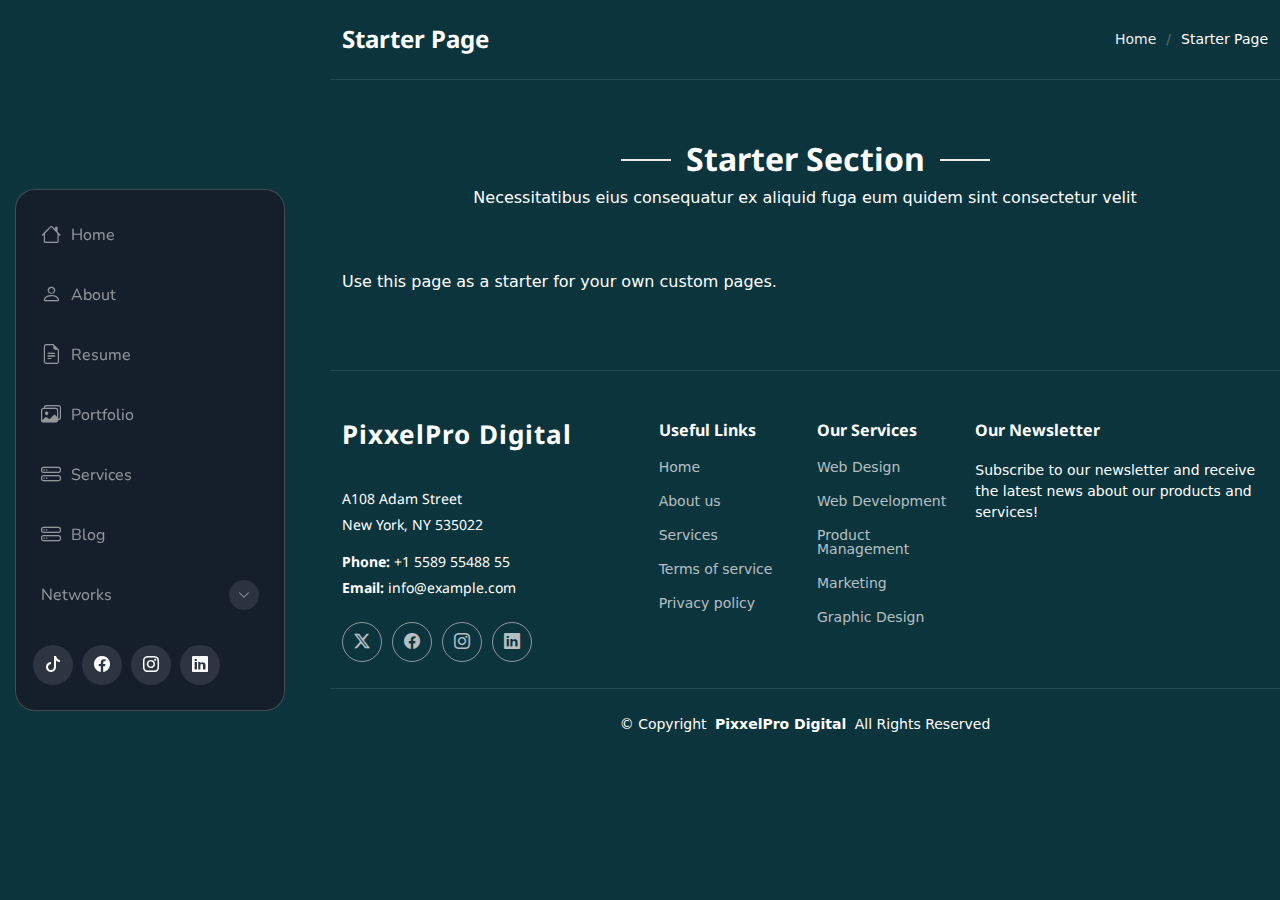
<file: starter-page.html>
<!DOCTYPE html>
<html lang="en">

<head>
  <meta charset="utf-8">
  <meta content="width=device-width, initial-scale=1.0" name="viewport">
  <title>Starter Page - Snapfolio 10 Agustus</title>
  <meta name="description" content="">
  <meta name="keywords" content="">

  <!-- Favicons -->
  <link href="assets/img/favicon.png" rel="icon">
  <link href="assets/img/apple-touch-icon.png" rel="apple-touch-icon">

  <!-- Fonts -->
  <link href="https://fonts.googleapis.com" rel="preconnect">
  <link href="https://fonts.gstatic.com" rel="preconnect" crossorigin>
  <link href="https://fonts.googleapis.com/css2?family=Noto+Sans:ital,wght@0,100;0,200;0,300;0,400;0,500;0,600;0,700;0,800;0,900;1,100;1,200;1,300;1,400;1,500;1,600;1,700;1,800;1,900&family=Nunito:ital,wght@0,200;0,300;0,400;0,500;0,600;0,700;0,800;0,900;1,200;1,300;1,400;1,500;1,600;1,700;1,800;1,900&display=swap" rel="stylesheet">

  <!-- Vendor CSS Files -->
  <link href="assets/vendor/bootstrap/css/bootstrap.min.css" rel="stylesheet">
  <link href="assets/vendor/bootstrap-icons/bootstrap-icons.css" rel="stylesheet">
  <link href="assets/vendor/aos/aos.css" rel="stylesheet">
  <link href="assets/vendor/glightbox/css/glightbox.min.css" rel="stylesheet">
  <link href="assets/vendor/swiper/swiper-bundle.min.css" rel="stylesheet">

  <!-- Main CSS File -->
  <link href="assets/css/main.css" rel="stylesheet">

</head>

<body class="starter-page-page">

  <header id="header" class="header dark-background d-flex flex-column justify-content-center">
    <i class="header-toggle d-xl-none bi bi-list"></i>

    <div class="header-container d-flex flex-column align-items-start">
      <nav id="navmenu" class="navmenu">
        <ul>
          <li><a href="#hero"><i class="bi bi-house navicon"></i>Home</a></li>
          <li><a href="#about"><i class="bi bi-person navicon"></i> About</a></li>
          <li><a href="#resume"><i class="bi bi-file-earmark-text navicon"></i> Resume</a></li>
          <li><a href="#portfolio"><i class="bi bi-images navicon"></i> Portfolio</a></li>
          <li><a href="#services"><i class="bi bi-hdd-stack navicon"></i> Services</a></li>
          <li><a href="blog.html"><i class="bi bi-hdd-stack navicon"></i> Blog</a></li>
          <li class="dropdown extended-dropdown-2"><a href="#"><span>Networks</span> <i class="bi bi-chevron-down toggle-dropdown"></i></a>
            <ul>
              <li>
                <a href="#">
                  <div class="menu-item-content">
                    <div class="menu-icon">
                      <i class="bi bi-speedometer2"></i>
                    </div>
                    <div class="menu-text">
                      <span class="menu-title">Analytics Dashboard</span>
                      <span class="menu-description">Track your performance metrics</span>
                    </div>
                  </div>
                  <div class="menu-badge">New</div>
                </a>
              </li>
              <li>
                <a href="#">
                  <div class="menu-item-content">
                    <div class="menu-icon">
                      <i class="bi bi-people"></i>
                    </div>
                    <div class="menu-text">
                      <span class="menu-title">Team Management</span>
                      <span class="menu-description">Manage your team members</span>
                    </div>
                  </div>
                </a>
              </li>
              <li>
                <a href="#">
                  <div class="menu-item-content">
                    <div class="menu-icon">
                      <i class="bi bi-graph-up"></i>
                    </div>
                    <div class="menu-text">
                      <span class="menu-title">Sales Reports</span>
                      <span class="menu-description">Review financial statistics</span>
                    </div>
                  </div>
                  <div class="menu-badge hot">Hot</div>
                </a>
              </li>
              <li>
                <a href="#">
                  <div class="menu-item-content">
                    <div class="menu-icon">
                      <i class="bi bi-shield-lock"></i>
                    </div>
                    <div class="menu-text">
                      <span class="menu-title">Security Center</span>
                      <span class="menu-description">Manage privacy settings</span>
                    </div>
                  </div>
                </a>
              </li>
              <li>
                <a href="#">
                  <div class="menu-item-content">
                    <div class="menu-icon">
                      <i class="bi bi-chat-dots"></i>
                    </div>
                    <div class="menu-text">
                      <span class="menu-title">Message Center</span>
                      <span class="menu-description">Check your notifications</span>
                    </div>
                  </div>
                  <div class="menu-badge updates">5</div>
                </a>
              </li>
            </ul>
          </li>
        </ul>
      </nav>

      <div class="social-links text-center">
        <a href="#" class="twitter"><i class="bi bi-tiktok"></i></a>
        <a href="#" class="facebook"><i class="bi bi-facebook"></i></a>
        <a href="#" class="instagram"><i class="bi bi-instagram"></i></a>
        <a href="#" class="linkedin"><i class="bi bi-linkedin"></i></a>
      </div>

    </div>

  </header>

  <main class="main">

    <!-- Page Title -->
    <div class="page-title dark-background">
      <div class="container d-lg-flex justify-content-between align-items-center">
        <h1 class="mb-2 mb-lg-0">Starter Page</h1>
        <nav class="breadcrumbs">
          <ol>
            <li><a href="index.html">Home</a></li>
            <li class="current">Starter Page</li>
          </ol>
        </nav>
      </div>
    </div><!-- End Page Title -->

    <!-- Starter Section Section -->
    <section id="starter-section" class="starter-section section">

      <!-- Section Title -->
      <div class="container section-title" data-aos="fade-up">
        <h2>Starter Section</h2>
        <p>Necessitatibus eius consequatur ex aliquid fuga eum quidem sint consectetur velit</p>
      </div><!-- End Section Title -->

      <div class="container" data-aos="fade-up">
        <p>Use this page as a starter for your own custom pages.</p>
      </div>

    </section><!-- /Starter Section Section -->

  </main>

  <footer id="footer" class="footer">

    <div class="container footer-top">
      <div class="row gy-4">
        <div class="col-lg-4 col-md-6 footer-about">
          <a href="index.html" class="logo d-flex align-items-center">
            <span class="sitename">PixxelPro Digital</span>
          </a>
          <div class="footer-contact pt-3">
            <p>A108 Adam Street</p>
            <p>New York, NY 535022</p>
            <p class="mt-3"><strong>Phone:</strong> <span>+1 5589 55488 55</span></p>
            <p><strong>Email:</strong> <span>info@example.com</span></p>
          </div>
          <div class="social-links d-flex mt-4">
            <a href=""><i class="bi bi-twitter-x"></i></a>
            <a href=""><i class="bi bi-facebook"></i></a>
            <a href=""><i class="bi bi-instagram"></i></a>
            <a href=""><i class="bi bi-linkedin"></i></a>
          </div>
        </div>

        <div class="col-lg-2 col-md-3 footer-links">
          <h4>Useful Links</h4>
          <ul>
            <li><a href="#">Home</a></li>
            <li><a href="#">About us</a></li>
            <li><a href="#">Services</a></li>
            <li><a href="#">Terms of service</a></li>
            <li><a href="#">Privacy policy</a></li>
          </ul>
        </div>

        <div class="col-lg-2 col-md-3 footer-links">
          <h4>Our Services</h4>
          <ul>
            <li><a href="#">Web Design</a></li>
            <li><a href="#">Web Development</a></li>
            <li><a href="#">Product Management</a></li>
            <li><a href="#">Marketing</a></li>
            <li><a href="#">Graphic Design</a></li>
          </ul>
        </div>

        <div class="col-lg-4 col-md-12 footer-newsletter">
          <h4>Our Newsletter</h4>
          <p>Subscribe to our newsletter and receive the latest news about our products and services!</p>
        </div>

      </div>
    </div>

    <div class="container copyright text-center mt-4">
      <p>© <span>Copyright</span> <strong class="px-1 sitename">PixxelPro Digital</strong> <span>All Rights Reserved</span></p>

    </div>

  </footer>

  <!-- Scroll Top -->
  <a href="#" id="scroll-top" class="scroll-top d-flex align-items-center justify-content-center"><i class="bi bi-arrow-up-short"></i></a>

  <!-- Preloader -->
  <div id="preloader"></div>

  <!-- Vendor JS Files -->
  <script src="assets/vendor/bootstrap/js/bootstrap.bundle.min.js"></script>
  <script src="assets/vendor/php-email-form/validate.js"></script>
  <script src="assets/vendor/aos/aos.js"></script>
  <script src="assets/vendor/typed.js/typed.umd.js"></script>
  <script src="assets/vendor/purecounter/purecounter_vanilla.js"></script>
  <script src="assets/vendor/waypoints/noframework.waypoints.js"></script>
  <script src="assets/vendor/isotope-layout/isotope.pkgd.min.js"></script>
  <script src="assets/vendor/imagesloaded/imagesloaded.pkgd.min.js"></script>
  <script src="assets/vendor/glightbox/js/glightbox.min.js"></script>
  <script src="assets/vendor/swiper/swiper-bundle.min.js"></script>

  <!-- Main JS File -->
  <script src="assets/js/main.js"></script>

</body>

</html>
</file>
<file: assets/css/main.css>
@charset "UTF-8";

/*--------------------------------------------------------------
# Font & Color Variables
# Help: https://bootstrapmade.com/color-system/
--------------------------------------------------------------*/
/* Fonts */
:root {
  --default-font: "Verdana",  system-ui, -apple-system, "Segoe UI", Roboto, "Helvetica Neue", Arial, "Noto Sans", "Liberation Sans", sans-serif, "Apple Color Emoji", "Segoe UI Emoji", "Segoe UI Symbol", "Noto Color Emoji";
  --heading-font: "Noto Sans",  sans-serif;
  --nav-font: "Nunito",  sans-serif;
}

/* Global Colors - The following color variables are used throughout the website. Updating them here will change the color scheme of the entire website */
:root { 
  --background-color: #0c343d; /* Background color for the entire website, including individual sections */
  --default-color: #ffffff; /* Default color used for the majority of the text content across the entire website */
  --heading-color: #ffffff; /* Color for headings, subheadings and title throughout the website */
  --accent-color: #ececec; /* Accent color that represents your brand on the website. It's used for buttons, links, and other elements that need to stand out */
  --surface-color: #145868; /* The surface color is used as a background of boxed elements within sections, such as cards, icon boxes, or other elements that require a visual separation from the global background. */
  --contrast-color: #310606; /* Contrast color for text, ensuring readability against backgrounds of accent, heading, or default colors. */
}

/* Nav Menu Colors - The following color variables are used specifically for the navigation menu. They are separate from the global colors to allow for more customization options */
:root {
  --nav-color: rgba(236, 236, 236, 0.59);  /* The default color of the main navmenu links */
  --nav-hover-color: #ffffff; /* Applied to main navmenu links when they are hovered over or active */
  --nav-mobile-background-color: #145868; /* Used as the background color for mobile navigation menu */
  --nav-dropdown-background-color: #145868; /* Used as the background color for dropdown items that appear when hovering over primary navigation items */
  --nav-dropdown-color: #ffffff; /* Used for navigation links of the dropdown items in the navigation menu. */
  --nav-dropdown-hover-color: #ececec; /* Similar to --nav-hover-color, this color is applied to dropdown navigation links when they are hovered over. */
}

/* Color Presets - These classes override global colors when applied to any section or element, providing reuse of the sam color scheme. */

.light-background {
  --background-color: #145868;
  --surface-color: #1c7c93;
}

.dark-background {
  --background-color: #040b14;
  --default-color: #ffffff;
  --heading-color: #ffffff;
  --surface-color: #151f2b;
  --contrast-color: #ffffff;
}

/* Smooth scroll */
:root {
  scroll-behavior: smooth;
}

/*--------------------------------------------------------------
# General Styling & Shared Classes
--------------------------------------------------------------*/
body {
  color: var(--default-color);
  background-color: var(--background-color);
  font-family: var(--default-font);
}

a {
  color: var(--accent-color);
  text-decoration: none;
  transition: 0.3s;
}

a:hover {
  color: color-mix(in srgb, var(--accent-color), transparent 25%);
  text-decoration: none;
}

h1,
h2,
h3,
h4,
h5,
h6 {
  color: var(--heading-color);
  font-family: var(--heading-font);
}

/* PHP Email Form Messages
------------------------------*/
.php-email-form .error-message {
  display: none;
  background: #df1529;
  color: #ffffff;
  text-align: left;
  padding: 15px;
  margin-bottom: 24px;
  font-weight: 600;
}

.php-email-form .sent-message {
  display: none;
  color: #ffffff;
  background: #059652;
  text-align: center;
  padding: 15px;
  margin-bottom: 24px;
  font-weight: 600;
}

.php-email-form .loading {
  display: none;
  background: var(--surface-color);
  text-align: center;
  padding: 15px;
  margin-bottom: 24px;
}

.php-email-form .loading:before {
  content: "";
  display: inline-block;
  border-radius: 50%;
  width: 24px;
  height: 24px;
  margin: 0 10px -6px 0;
  border: 3px solid var(--accent-color);
  border-top-color: var(--surface-color);
  animation: php-email-form-loading 1s linear infinite;
}

@keyframes php-email-form-loading {
  0% {
    transform: rotate(0deg);
  }

  100% {
    transform: rotate(360deg);
  }
}

/*--------------------------------------------------------------
# Global Header
--------------------------------------------------------------*/
.header {
  --background-color: #151f2b;
  --contrast-color: #444444;
  color: var(--default-color);
  position: fixed;
  top: 0;
  left: 0;
  bottom: 0;
  padding: 0 15px;
  width: 300px;
  transition: all ease-in-out 0.3s;
  overflow-y: auto;
  z-index: 997;
}

.header .header-container {
  border-radius: 20px;
  padding: 15px;
  background-color: var(--background-color);
  border: 1px solid color-mix(in srgb, var(--default-color), transparent 80%);
}

.header .social-links {
  margin: 0 0 10px 0;
}

.header .social-links a {
  font-size: 16px;
  display: inline-flex;
  align-items: center;
  justify-content: center;
  background: color-mix(in srgb, var(--default-color), transparent 90%);
  color: var(--default-color);
  margin: 0 2px;
  border-radius: 50%;
  text-align: center;
  width: 40px;
  height: 40px;
  transition: 0.3s;
}

.header .social-links a:hover {
  color: var(--contrast-color);
  background: var(--accent-color);
}

@media (min-width: 1200px) {

  .header~main,
  .header~#footer {
    margin-left: 330px;
  }
}

@media (max-width: 1199px) {
  .header {
    left: -100%;
  }
}

.header.header-show {
  left: 0;
}

.header .header-toggle {
  color: var(--contrast-color);
  background-color: var(--accent-color);
  font-size: 22px;
  display: flex;
  align-items: center;
  justify-content: center;
  width: 40px;
  height: 40px;
  border-radius: 50%;
  cursor: pointer;
  position: fixed;
  top: 15px;
  right: 15px;
  z-index: 9999;
  transition: background-color 0.3s;
}

.header .header-toggle:hover {
  color: var(--contrast-color);
  background-color: color-mix(in srgb, var(--accent-color) 90%, white 15%);
}

/*--------------------------------------------------------------
# Navigation Menu
--------------------------------------------------------------*/
.mobile-nav-toggle {
  display: none;
}

.navmenu {
  padding: 0;
  z-index: 9997;
  width: 100%;
}

.navmenu ul {
  list-style: none;
  padding: 0 0 20px 0;
  margin: 0;
}

.navmenu a,
.navmenu a:focus {
  color: var(--nav-color);
  padding: 15px 10px;
  font-family: var(--nav-font);
  font-size: 16px;
  font-weight: 400;
  display: flex;
  align-items: center;
  white-space: nowrap;
  transition: 0.3s;
  width: 100%;
}

.navmenu a .navicon,
.navmenu a:focus .navicon {
  font-size: 20px;
  margin-right: 10px;
}

.navmenu a .toggle-dropdown,
.navmenu a:focus .toggle-dropdown {
  font-size: 12px;
  line-height: 0;
  margin-left: auto;
  width: 30px;
  height: 30px;
  display: flex;
  align-items: center;
  justify-content: center;
  border-radius: 50%;
  transition: 0.3s;
  flex-shrink: 0;
  background-color: color-mix(in srgb, var(--accent-color), transparent 90%);
}

.navmenu a .toggle-dropdown:hover,
.navmenu a:focus .toggle-dropdown:hover {
  background-color: var(--accent-color);
  color: var(--contrast-color);
}

.navmenu a:hover,
.navmenu .active,
.navmenu .active:focus {
  color: var(--nav-hover-color);
}

.navmenu a:hover .navicon,
.navmenu .active .navicon,
.navmenu .active:focus .navicon {
  color: var(--accent-color);
}

.navmenu .active .toggle-dropdown,
.navmenu .active:focus .toggle-dropdown {
  background-color: var(--accent-color);
  color: var(--contrast-color);
  transform: rotate(180deg);
}

.navmenu .dropdown {
  display: block;
}

.navmenu .dropdown a,
.navmenu .dropdown a:focus {
  color: --nav-dropdown-color;
}

.navmenu .dropdown a:hover,
.navmenu .dropdown .active,
.navmenu .dropdown .active:focus {
  color: var(--nav-dropdown-hover-color);
}

.navmenu .dropdown ul {
  position: static;
  display: none;
  z-index: 99;
  padding: 5px 10px;
  margin: 5px 10px;
  background-color: var(--nav-dropdown-background-color);
  border: 1px solid color-mix(in srgb, var(--default-color), transparent 90%);
  box-shadow: none;
  transition: all 0.5s ease-in-out;
}

.navmenu .dropdown ul ul {
  background-color: rgba(33, 37, 41, 0.1);
}

.navmenu .dropdown>.dropdown-active {
  display: block;
  background-color: rgba(33, 37, 41, 0.03);
}

/* Extended Dropdown 2 - Desktop */
@media (min-width: 1200px) {
  .extended-dropdown-2 ul {
    min-width: 380px;
    padding: 12px;
    border-radius: 14px;
    box-shadow: 0 15px 50px rgba(0, 0, 0, 0.12);
    backdrop-filter: blur(10px);
    background-color: color-mix(in srgb, var(--nav-dropdown-background-color), transparent 5%);
    border: 1px solid color-mix(in srgb, var(--default-color), transparent 90%);
  }

  .extended-dropdown-2 ul li {
    min-width: auto;
    border-bottom: none;
  }

  .extended-dropdown-2 ul li:not(:last-child) {
    margin-bottom: 6px;
  }

  .extended-dropdown-2 ul a {
    padding: 14px;
    display: flex;
    align-items: center;
    justify-content: space-between;
    font-size: 14px;
    color: var(--nav-dropdown-color);
    transition: all 0.25s ease;
    border-radius: 10px;
    background-color: transparent;
    position: relative;
  }

  .extended-dropdown-2 ul a .menu-item-content {
    display: flex;
    align-items: center;
    gap: 14px;
    width: 100%;
  }

  .extended-dropdown-2 ul a .menu-icon {
    width: 42px;
    height: 42px;
    border-radius: 12px;
    display: flex;
    align-items: center;
    justify-content: center;
    transition: all 0.3s ease;
    flex-shrink: 0;
    position: relative;
    z-index: 1;
  }

  .extended-dropdown-2 ul a .menu-icon::before {
    content: "";
    position: absolute;
    top: 0;
    left: 0;
    right: 0;
    bottom: 0;
    border-radius: inherit;
    background: linear-gradient(135deg, var(--accent-color), color-mix(in srgb, var(--accent-color), #7644ff 80%));
    opacity: 0.15;
    z-index: -1;
    transition: all 0.3s ease;
  }

  .extended-dropdown-2 ul a .menu-icon i {
    font-size: 18px;
    color: var(--accent-color);
    margin: 0;
    transition: all 0.3s ease;
  }

  .extended-dropdown-2 ul a .menu-text {
    display: flex;
    flex-direction: column;
    flex: 1;
  }

  .extended-dropdown-2 ul a .menu-text .menu-title {
    font-weight: 600;
    font-size: 15px;
    margin-bottom: 3px;
    color: var(--nav-dropdown-color);
    transition: color 0.3s ease;
  }

  .extended-dropdown-2 ul a .menu-text .menu-description {
    font-size: 13px;
    color: color-mix(in srgb, var(--nav-dropdown-color), transparent 40%);
    font-weight: 400;
    transition: color 0.3s ease;
  }

  .extended-dropdown-2 ul a .menu-badge {
    padding: 4px 10px;
    font-size: 11px;
    font-weight: 600;
    border-radius: 20px;
    letter-spacing: 0.5px;
    text-transform: uppercase;
    background-color: color-mix(in srgb, var(--accent-color), transparent 85%);
    color: var(--accent-color);
    margin-left: 12px;
    flex-shrink: 0;
    transition: all 0.3s ease;
  }

  .extended-dropdown-2 ul a .menu-badge.hot {
    background-color: color-mix(in srgb, #ff5722, transparent 85%);
    color: #ff5722;
  }

  .extended-dropdown-2 ul a .menu-badge.updates {
    background-color: color-mix(in srgb, #4caf50, transparent 85%);
    color: #4caf50;
    min-width: 24px;
    height: 24px;
    display: flex;
    align-items: center;
    justify-content: center;
    padding: 0 8px;
  }

  .extended-dropdown-2 ul a:hover {
    background-color: color-mix(in srgb, var(--accent-color), transparent 95%);
  }

  .extended-dropdown-2 ul a:hover .menu-icon {
    transform: translateY(-2px);
  }

  .extended-dropdown-2 ul a:hover .menu-icon::before {
    opacity: 0, 3;
    box-shadow: 0 6px 15px color-mix(in srgb, var(--accent-color), transparent 75%);
  }

  .extended-dropdown-2 ul a:hover .menu-icon i {
    color: color-mix(in srgb, var(--accent-color), #000000 10%);
  }

  .extended-dropdown-2 ul a:hover .menu-text .menu-title {
    color: var(--nav-dropdown-hover-color);
  }

  .extended-dropdown-2 ul a:hover .menu-text .menu-description {
    color: color-mix(in srgb, var(--nav-dropdown-hover-color), transparent 30%);
  }

  .extended-dropdown-2 ul a:hover .menu-badge {
    transform: scale(1.05);
  }

  .extended-dropdown-2 ul a:hover .menu-badge:not(.hot):not(.updates) {
    background-color: color-mix(in srgb, var(--accent-color), transparent 75%);
  }

  .extended-dropdown-2 ul a:hover .menu-badge.hot {
    background-color: color-mix(in srgb, #ff5722, transparent 75%);
  }

  .extended-dropdown-2 ul a:hover .menu-badge.updates {
    background-color: color-mix(in srgb, #4caf50, transparent 75%);
  }
}

/* Extended Dropdown 2 - Mobile */
@media (max-width: 1199px) {
  .extended-dropdown-2 ul {
    background-color: var(--nav-mobile-background-color);
    border-radius: 10px;
    padding: 10px;
  }

  .extended-dropdown-2 ul li:not(:last-child) {
    margin-bottom: 5px;
  }

  .extended-dropdown-2 ul a {
    padding: 12px;
    border-radius: 8px;
    display: flex;
    align-items: center;
    justify-content: space-between;
  }

  .extended-dropdown-2 ul a .menu-item-content {
    display: flex;
    align-items: center;
    gap: 12px;
    width: 100%;
  }

  .extended-dropdown-2 ul a .menu-icon {
    width: 36px;
    height: 36px;
    border-radius: 10px;
    display: flex;
    align-items: center;
    justify-content: center;
    flex-shrink: 0;
    position: relative;
    z-index: 1;
  }

  .extended-dropdown-2 ul a .menu-icon::before {
    content: "";
    position: absolute;
    top: 0;
    left: 0;
    right: 0;
    bottom: 0;
    border-radius: inherit;
    background: linear-gradient(135deg, var(--accent-color), color-mix(in srgb, var(--accent-color), #7644ff 80%));
    opacity: 0.15;
    z-index: -1;
  }

  .extended-dropdown-2 ul a .menu-icon i {
    font-size: 16px;
    color: var(--accent-color);
    margin: 0;
  }

  .extended-dropdown-2 ul a .menu-text {
    display: flex;
    flex-direction: column;
    flex: 1;
  }

  .extended-dropdown-2 ul a .menu-text .menu-title {
    font-weight: 600;
    font-size: 14px;
    margin-bottom: 2px;
  }

  .extended-dropdown-2 ul a .menu-text .menu-description {
    font-size: 12px;
    color: color-mix(in srgb, var(--nav-dropdown-color), transparent 40%);
  }

  .extended-dropdown-2 ul a .menu-badge {
    padding: 3px 8px;
    font-size: 10px;
    font-weight: 600;
    border-radius: 20px;
    letter-spacing: 0.5px;
    text-transform: uppercase;
    background-color: color-mix(in srgb, var(--accent-color), transparent 85%);
    color: var(--accent-color);
    margin-left: 10px;
    flex-shrink: 0;
  }

  .extended-dropdown-2 ul a .menu-badge.hot {
    background-color: color-mix(in srgb, #ff5722, transparent 85%);
    color: #ff5722;
  }

  .extended-dropdown-2 ul a .menu-badge.updates {
    background-color: color-mix(in srgb, #4caf50, transparent 85%);
    color: #4caf50;
    min-width: 22px;
    height: 22px;
    display: flex;
    align-items: center;
    justify-content: center;
    padding: 0 6px;
  }

  .extended-dropdown-2 ul a:hover,
  .extended-dropdown-2 ul a:active {
    background-color: color-mix(in srgb, var(--accent-color), transparent 95%);
  }

  .extended-dropdown-2 ul a:hover .menu-text .menu-title,
  .extended-dropdown-2 ul a:active .menu-text .menu-title {
    color: var(--nav-dropdown-hover-color);
  }

  .extended-dropdown-2 ul .active {
    background-color: color-mix(in srgb, var(--accent-color), transparent 95%);
  }

  .extended-dropdown-2 ul .active .menu-title {
    color: var(--nav-dropdown-hover-color);
  }
}

/* Extended Dropdown 2 - Desktop */
@media (min-width: 1200px) {
  .extended-dropdown-2 ul {
    min-width: 380px;
    padding: 12px;
    border-radius: 14px;
    box-shadow: 0 15px 50px rgba(0, 0, 0, 0.12);
    backdrop-filter: blur(10px);
    background-color: color-mix(in srgb, var(--nav-dropdown-background-color), transparent 5%);
    border: 1px solid color-mix(in srgb, var(--default-color), transparent 90%);
  }

  .extended-dropdown-2 ul li {
    min-width: auto;
    border-bottom: none;
  }

  .extended-dropdown-2 ul li:not(:last-child) {
    margin-bottom: 6px;
  }

  .extended-dropdown-2 ul a {
    padding: 14px;
    display: flex;
    align-items: center;
    justify-content: space-between;
    font-size: 14px;
    color: var(--nav-dropdown-color);
    transition: all 0.25s ease;
    border-radius: 10px;
    background-color: transparent;
    position: relative;
  }

  .extended-dropdown-2 ul a .menu-item-content {
    display: flex;
    align-items: center;
    gap: 14px;
    width: 100%;
  }

  .extended-dropdown-2 ul a .menu-icon {
    width: 42px;
    height: 42px;
    border-radius: 12px;
    display: flex;
    align-items: center;
    justify-content: center;
    transition: all 0.3s ease;
    flex-shrink: 0;
    position: relative;
    z-index: 1;
  }

  .extended-dropdown-2 ul a .menu-icon::before {
    content: "";
    position: absolute;
    top: 0;
    left: 0;
    right: 0;
    bottom: 0;
    border-radius: inherit;
    background: linear-gradient(135deg, var(--accent-color), color-mix(in srgb, var(--accent-color), #7644ff 80%));
    opacity: 0.15;
    z-index: -1;
    transition: all 0.3s ease;
  }

  .extended-dropdown-2 ul a .menu-icon i {
    font-size: 18px;
    color: var(--accent-color);
    margin: 0;
    transition: all 0.3s ease;
  }

  .extended-dropdown-2 ul a .menu-text {
    display: flex;
    flex-direction: column;
    flex: 1;
  }

  .extended-dropdown-2 ul a .menu-text .menu-title {
    font-weight: 600;
    font-size: 15px;
    margin-bottom: 3px;
    color: var(--nav-dropdown-color);
    transition: color 0.3s ease;
  }

  .extended-dropdown-2 ul a .menu-text .menu-description {
    font-size: 13px;
    color: color-mix(in srgb, var(--nav-dropdown-color), transparent 40%);
    font-weight: 400;
    transition: color 0.3s ease;
  }

  .extended-dropdown-2 ul a .menu-badge {
    padding: 4px 10px;
    font-size: 11px;
    font-weight: 600;
    border-radius: 20px;
    letter-spacing: 0.5px;
    text-transform: uppercase;
    background-color: color-mix(in srgb, var(--accent-color), transparent 85%);
    color: var(--accent-color);
    margin-left: 12px;
    flex-shrink: 0;
    transition: all 0.3s ease;
  }

  .extended-dropdown-2 ul a .menu-badge.hot {
    background-color: color-mix(in srgb, #ff5722, transparent 85%);
    color: #ff5722;
  }

  .extended-dropdown-2 ul a .menu-badge.updates {
    background-color: color-mix(in srgb, #4caf50, transparent 85%);
    color: #4caf50;
    min-width: 24px;
    height: 24px;
    display: flex;
    align-items: center;
    justify-content: center;
    padding: 0 8px;
  }

  .extended-dropdown-2 ul a:hover {
    background-color: color-mix(in srgb, var(--accent-color), transparent 95%);
  }

  .extended-dropdown-2 ul a:hover .menu-icon {
    transform: translateY(-2px);
  }

  .extended-dropdown-2 ul a:hover .menu-icon::before {
    opacity: 0, 3;
    box-shadow: 0 6px 15px color-mix(in srgb, var(--accent-color), transparent 75%);
  }

  .extended-dropdown-2 ul a:hover .menu-icon i {
    color: color-mix(in srgb, var(--accent-color), #000000 10%);
  }

  .extended-dropdown-2 ul a:hover .menu-text .menu-title {
    color: var(--nav-dropdown-hover-color);
  }

  .extended-dropdown-2 ul a:hover .menu-text .menu-description {
    color: color-mix(in srgb, var(--nav-dropdown-hover-color), transparent 30%);
  }

  .extended-dropdown-2 ul a:hover .menu-badge {
    transform: scale(1.05);
  }

  .extended-dropdown-2 ul a:hover .menu-badge:not(.hot):not(.updates) {
    background-color: color-mix(in srgb, var(--accent-color), transparent 75%);
  }

  .extended-dropdown-2 ul a:hover .menu-badge.hot {
    background-color: color-mix(in srgb, #ff5722, transparent 75%);
  }

  .extended-dropdown-2 ul a:hover .menu-badge.updates {
    background-color: color-mix(in srgb, #4caf50, transparent 75%);
  }
}

/* Extended Dropdown 2 - Mobile */
@media (max-width: 1199px) {
  .extended-dropdown-2 ul {
    background-color: var(--nav-mobile-background-color);
    border-radius: 10px;
    padding: 10px;
  }

  .extended-dropdown-2 ul li:not(:last-child) {
    margin-bottom: 5px;
  }

  .extended-dropdown-2 ul a {
    padding: 12px;
    border-radius: 8px;
    display: flex;
    align-items: center;
    justify-content: space-between;
  }

  .extended-dropdown-2 ul a .menu-item-content {
    display: flex;
    align-items: center;
    gap: 12px;
    width: 100%;
  }

  .extended-dropdown-2 ul a .menu-icon {
    width: 36px;
    height: 36px;
    border-radius: 10px;
    display: flex;
    align-items: center;
    justify-content: center;
    flex-shrink: 0;
    position: relative;
    z-index: 1;
  }

  .extended-dropdown-2 ul a .menu-icon::before {
    content: "";
    position: absolute;
    top: 0;
    left: 0;
    right: 0;
    bottom: 0;
    border-radius: inherit;
    background: linear-gradient(135deg, var(--accent-color), color-mix(in srgb, var(--accent-color), #7644ff 80%));
    opacity: 0.15;
    z-index: -1;
  }

  .extended-dropdown-2 ul a .menu-icon i {
    font-size: 16px;
    color: var(--accent-color);
    margin: 0;
  }

  .extended-dropdown-2 ul a .menu-text {
    display: flex;
    flex-direction: column;
    flex: 1;
  }

  .extended-dropdown-2 ul a .menu-text .menu-title {
    font-weight: 600;
    font-size: 14px;
    margin-bottom: 2px;
  }

  .extended-dropdown-2 ul a .menu-text .menu-description {
    font-size: 12px;
    color: color-mix(in srgb, var(--nav-dropdown-color), transparent 40%);
  }

  .extended-dropdown-2 ul a .menu-badge {
    padding: 3px 8px;
    font-size: 10px;
    font-weight: 600;
    border-radius: 20px;
    letter-spacing: 0.5px;
    text-transform: uppercase;
    background-color: color-mix(in srgb, var(--accent-color), transparent 85%);
    color: var(--accent-color);
    margin-left: 10px;
    flex-shrink: 0;
  }

  .extended-dropdown-2 ul a .menu-badge.hot {
    background-color: color-mix(in srgb, #ff5722, transparent 85%);
    color: #ff5722;
  }

  .extended-dropdown-2 ul a .menu-badge.updates {
    background-color: color-mix(in srgb, #4caf50, transparent 85%);
    color: #4caf50;
    min-width: 22px;
    height: 22px;
    display: flex;
    align-items: center;
    justify-content: center;
    padding: 0 6px;
  }

  .extended-dropdown-2 ul a:hover,
  .extended-dropdown-2 ul a:active {
    background-color: color-mix(in srgb, var(--accent-color), transparent 95%);
  }

  .extended-dropdown-2 ul a:hover .menu-text .menu-title,
  .extended-dropdown-2 ul a:active .menu-text .menu-title {
    color: var(--nav-dropdown-hover-color);
  }

  .extended-dropdown-2 ul .active {
    background-color: color-mix(in srgb, var(--accent-color), transparent 95%);
  }

  .extended-dropdown-2 ul .active .menu-title {
    color: var(--nav-dropdown-hover-color);
  }
}

/*--------------------------------------------------------------
# Global Footer
--------------------------------------------------------------*/
.footer {
  color: var(--default-color);
  background-color: var(--background-color);
  font-size: 14px;
  position: relative;
}

.footer .footer-top {
  padding-top: 50px;
  border-top: 1px solid color-mix(in srgb, var(--default-color), transparent 90%);
}

.footer .footer-about .logo {
  line-height: 1;
  margin-bottom: 25px;
}

.footer .footer-about .logo img {
  max-height: 40px;
  margin-right: 6px;
}

.footer .footer-about .logo span {
  font-size: 26px;
  font-weight: 700;
  letter-spacing: 1px;
  font-family: var(--heading-font);
  color: var(--heading-color);
}

.footer .footer-about p {
  font-size: 14px;
  font-family: var(--heading-font);
}

.footer .social-links a {
  display: flex;
  align-items: center;
  justify-content: center;
  width: 40px;
  height: 40px;
  border-radius: 50%;
  border: 1px solid color-mix(in srgb, var(--default-color), transparent 50%);
  font-size: 16px;
  color: color-mix(in srgb, var(--default-color), transparent 30%);
  margin-right: 10px;
  transition: 0.3s;
}

.footer .social-links a:hover {
  color: var(--accent-color);
  border-color: var(--accent-color);
}

.footer h4 {
  font-size: 16px;
  font-weight: bold;
  position: relative;
  padding-bottom: 12px;
}

.footer .footer-links {
  margin-bottom: 30px;
}

.footer .footer-links ul {
  list-style: none;
  padding: 0;
  margin: 0;
}

.footer .footer-links ul i {
  padding-right: 2px;
  font-size: 12px;
  line-height: 0;
}

.footer .footer-links ul li {
  padding: 10px 0;
  display: flex;
  align-items: center;
}

.footer .footer-links ul li:first-child {
  padding-top: 0;
}

.footer .footer-links ul a {
  color: color-mix(in srgb, var(--default-color), transparent 30%);
  display: inline-block;
  line-height: 1;
}

.footer .footer-links ul a:hover {
  color: var(--accent-color);
}

.footer .footer-contact p {
  margin-bottom: 5px;
}

.footer .footer-newsletter .newsletter-form {
  margin-top: 30px;
  margin-bottom: 15px;
  padding: 6px 8px;
  position: relative;
  border-radius: 4px;
  border: 1px solid color-mix(in srgb, var(--default-color), transparent 80%);
  display: flex;
  background-color: var(--background-color);
  transition: 0.3s;
}

.footer .footer-newsletter .newsletter-form:focus-within {
  border-color: var(--accent-color);
}

.footer .footer-newsletter .newsletter-form input[type=email] {
  border: 0;
  padding: 4px;
  width: 100%;
  background-color: var(--background-color);
  color: var(--default-color);
}

.footer .footer-newsletter .newsletter-form input[type=email]:focus-visible {
  outline: none;
}

.footer .footer-newsletter .newsletter-form input[type=submit] {
  border: 0;
  font-size: 16px;
  padding: 0 20px;
  margin: -7px -8px -7px 0;
  background: var(--accent-color);
  color: var(--contrast-color);
  transition: 0.3s;
  border-radius: 0 4px 4px 0;
}

.footer .footer-newsletter .newsletter-form input[type=submit]:hover {
  background: color-mix(in srgb, var(--accent-color), transparent 20%);
}

.footer .copyright {
  padding: 25px 0;
  border-top: 1px solid color-mix(in srgb, var(--default-color), transparent 90%);
}

.footer .copyright p {
  margin-bottom: 0;
}

.footer .credits {
  margin-top: 6px;
  font-size: 13px;
}

/*--------------------------------------------------------------
# Preloader
--------------------------------------------------------------*/
#preloader {
  position: fixed;
  inset: 0;
  z-index: 999999;
  overflow: hidden;
  background: var(--background-color);
  transition: all 0.6s ease-out;
}

#preloader:before {
  content: "";
  position: fixed;
  top: calc(50% - 30px);
  left: calc(50% - 30px);
  border: 6px solid #ffffff;
  border-color: var(--accent-color) transparent var(--accent-color) transparent;
  border-radius: 50%;
  width: 60px;
  height: 60px;
  animation: animate-preloader 1.5s linear infinite;
}

@keyframes animate-preloader {
  0% {
    transform: rotate(0deg);
  }

  100% {
    transform: rotate(360deg);
  }
}

/*--------------------------------------------------------------
# Scroll Top Button
--------------------------------------------------------------*/
.scroll-top {
  position: fixed;
  visibility: hidden;
  opacity: 0;
  right: 15px;
  bottom: -15px;
  z-index: 99999;
  background-color: var(--accent-color);
  width: 44px;
  height: 44px;
  border-radius: 50px;
  transition: all 0.4s;
}

.scroll-top i {
  font-size: 24px;
  color: var(--contrast-color);
  line-height: 0;
}

.scroll-top:hover {
  background-color: color-mix(in srgb, var(--accent-color), transparent 20%);
  color: var(--contrast-color);
}

.scroll-top.active {
  visibility: visible;
  opacity: 1;
  bottom: 15px;
}

/*--------------------------------------------------------------
# Disable aos animation delay on mobile devices
--------------------------------------------------------------*/
@media screen and (max-width: 768px) {
  [data-aos-delay] {
    transition-delay: 0 !important;
  }
}

/*--------------------------------------------------------------
# Global Page Titles & Breadcrumbs
--------------------------------------------------------------*/
.page-title {
  color: var(--default-color);
  padding: 25px 0 0 0;
  position: relative;
}

.page-title .container {
  border-bottom: 1px solid color-mix(in srgb, var(--default-color), transparent 90%);
  padding-bottom: 25px;
}

.page-title h1 {
  font-size: 24px;
  font-weight: 700;
}

.page-title .breadcrumbs ol {
  display: flex;
  flex-wrap: wrap;
  list-style: none;
  padding: 0;
  margin: 0;
  font-size: 14px;
  font-weight: 400;
}

.page-title .breadcrumbs ol li+li {
  padding-left: 10px;
}

.page-title .breadcrumbs ol li+li::before {
  content: "/";
  display: inline-block;
  padding-right: 10px;
  color: color-mix(in srgb, var(--default-color), transparent 70%);
}

/*--------------------------------------------------------------
# Global Sections
--------------------------------------------------------------*/
section,
.section {
  color: var(--default-color);
  background-color: var(--background-color);
  padding: 60px 0;
  overflow: clip;
}

/*--------------------------------------------------------------
# Global Section Titles
--------------------------------------------------------------*/
.section-title {
  text-align: center;
  padding-bottom: 60px;
  position: relative;
}

.section-title h2 {
  font-size: 32px;
  font-weight: 700;
  position: relative;
}

.section-title h2:before,
.section-title h2:after {
  content: "";
  width: 50px;
  height: 2px;
  background: var(--accent-color);
  display: inline-block;
}

.section-title h2:before {
  margin: 0 15px 10px 0;
}

.section-title h2:after {
  margin: 0 0 10px 15px;
}

.section-title p {
  margin-bottom: 0;
}

/*--------------------------------------------------------------
# Hero Section
--------------------------------------------------------------*/
.hero {
  min-height: 100vh;
  position: relative;
  overflow: hidden;
  display: flex;
  align-items: center;
}

.hero .background-elements {
  position: absolute;
  top: 0;
  left: 0;
  width: 100%;
  height: 100%;
  z-index: 1;
  overflow: hidden;
}

.hero .background-elements .bg-circle {
  position: absolute;
  border-radius: 50%;
  background: linear-gradient(45deg, color-mix(in srgb, var(--accent-color), transparent 90%), color-mix(in srgb, var(--accent-color), transparent 95%));
  animation: float 6s ease-in-out infinite;
}

.hero .background-elements .bg-circle.circle-1 {
  width: 300px;
  height: 300px;
  top: 10%;
  right: 10%;
  animation-delay: 0s;
}

.hero .background-elements .bg-circle.circle-2 {
  width: 200px;
  height: 200px;
  bottom: 20%;
  left: 5%;
  animation-delay: 2s;
}

.hero .hero-content {
  position: relative;
  width: 100%;
  z-index: 2;
}

.hero .container {
  position: relative;
  z-index: 3;
}

.hero .hero-text h1 {
  font-size: 72px;
  font-weight: 800;
  line-height: 1.1;
  margin-bottom: 15px;
  color: var(--heading-color);
}

.hero .hero-text h1 .accent-text {
  color: var(--accent-color);
  position: relative;
}

.hero .hero-text h1 .accent-text::after {
  content: "";
  position: absolute;
  bottom: -5px;
  left: 0;
  width: 100%;
  height: 3px;
  background: linear-gradient(90deg, var(--accent-color), color-mix(in srgb, var(--accent-color), transparent 50%));
}

.hero .hero-text h2 {
  font-size: 32px;
  font-weight: 600;
  color: var(--heading-color);
  margin-bottom: 10px;
}

.hero .hero-text .lead {
  font-size: 24px;
  margin-bottom: 20px;
  color: var(--default-color);
}

.hero .hero-text .lead span {
  color: var(--accent-color);
  font-weight: 600;
  border-bottom: 2px solid var(--accent-color);
  padding-bottom: 2px;
}

.hero .hero-text .description {
  font-size: 18px;
  line-height: 1.6;
  color: color-mix(in srgb, var(--default-color), transparent 20%);
  margin-bottom: 40px;
  max-width: 500px;
}

.hero .hero-actions {
  display: flex;
  gap: 20px;
  margin-bottom: 40px;
  flex-wrap: wrap;
}

.hero .hero-actions .btn {
  padding: 14px 30px;
  font-size: 16px;
  font-weight: 600;
  border-radius: 50px;
  text-decoration: none;
  transition: all 0.3s ease;
  border: 2px solid;
}

.hero .hero-actions .btn.btn-primary {
  background-color: var(--accent-color);
  color: var(--contrast-color);
  border-color: var(--accent-color);
}

.hero .hero-actions .btn.btn-primary:hover {
  background-color: color-mix(in srgb, var(--accent-color), black 10%);
  transform: translateY(-2px);
  box-shadow: 0 8px 25px color-mix(in srgb, var(--accent-color), transparent 70%);
}

.hero .hero-actions .btn.btn-outline {
  background-color: transparent;
  color: var(--accent-color);
  border-color: var(--accent-color);
}

.hero .hero-actions .btn.btn-outline:hover {
  background-color: var(--accent-color);
  color: var(--contrast-color);
  transform: translateY(-2px);
}

.hero .social-links {
  display: flex;
  gap: 20px;
}

.hero .social-links a {
  width: 50px;
  height: 50px;
  display: flex;
  align-items: center;
  justify-content: center;
  background-color: var(--surface-color);
  color: color-mix(in srgb, var(--default-color), transparent 40%);
  border-radius: 50%;
  font-size: 20px;
  transition: all 0.3s ease;
}

.hero .social-links a:hover {
  color: var(--contrast-color);
  background-color: var(--accent-color);
  transform: translateY(-3px);
  box-shadow: 0 8px 25px color-mix(in srgb, var(--accent-color), transparent 70%);
}

.hero .hero-visual {
  display: flex;
  justify-content: center;
  align-items: center;
  height: 100%;
}

.hero .hero-visual .profile-container {
  position: relative;
  width: 400px;
  height: 400px;
}

.hero .hero-visual .profile-container .profile-background {
  position: absolute;
  top: 15px;
  left: 15px;
  width: 100%;
  height: 100%;
  background: color-mix(in srgb, var(--accent-color), transparent 90%);
  border-radius: 30px;
  z-index: 1;
}

.hero .hero-visual .profile-container .profile-image {
  position: relative;
  width: 100%;
  height: 100%;
  object-fit: cover;
  border-radius: 30px;
  z-index: 2;
}

@keyframes float {

  0%,
  100% {
    transform: translateY(0px);
  }

  50% {
    transform: translateY(-20px);
  }
}

@keyframes floatIcon {

  0%,
  100% {
    transform: translateY(0px) rotate(0deg);
  }

  50% {
    transform: translateY(-10px) rotate(5deg);
  }
}

@media (max-width: 992px) {
  .hero .hero-text {
    text-align: center;
    margin-bottom: 50px;
  }

  .hero .hero-text h1 {
    font-size: 56px;
  }

  .hero .hero-text h2 {
    font-size: 28px;
  }

  .hero .hero-text .lead {
    font-size: 20px;
  }

  .hero .hero-visual .profile-container {
    width: 350px;
    height: 350px;
  }
}

@media (max-width: 768px) {
  .hero .hero-text h1 {
    font-size: 42px;
  }

  .hero .hero-text h2 {
    font-size: 24px;
  }

  .hero .hero-text .lead {
    font-size: 18px;
  }

  .hero .hero-text .description {
    font-size: 16px;
  }

  .hero .hero-actions {
    justify-content: center;
  }

  .hero .hero-actions .btn {
    padding: 12px 25px;
    font-size: 14px;
  }

  .hero .hero-visual .profile-container {
    width: 300px;
    height: 300px;
  }

  .hero .background-elements .bg-circle.circle-1 {
    width: 200px;
    height: 200px;
  }

  .hero .background-elements .bg-circle.circle-2 {
    width: 150px;
    height: 150px;
  }

  .hero .background-elements .bg-circle.circle-3 {
    width: 100px;
    height: 100px;
  }
}

/*--------------------------------------------------------------
# About Section
--------------------------------------------------------------*/
.about .profile-card {
  background: linear-gradient(135deg, var(--surface-color) 0%, color-mix(in srgb, var(--surface-color), var(--accent-color) 5%) 100%);
  border-radius: 2rem;
  padding: 2.5rem;
  text-align: center;
  box-shadow: 0 20px 40px rgba(0, 0, 0, 0.08);
  border: 1px solid color-mix(in srgb, var(--accent-color), transparent 90%);
  position: relative;
  overflow: hidden;
}

.about .profile-card::before {
  content: "";
  position: absolute;
  top: 0;
  left: 0;
  right: 0;
  height: 4px;
  background: linear-gradient(90deg, var(--accent-color), color-mix(in srgb, var(--accent-color), var(--heading-color) 30%));
}

@media (max-width: 991px) {
  .about .profile-card {
    margin-bottom: 3rem;
  }
}

.about .profile-header {
  position: relative;
  margin-bottom: 2rem;
}

.about .profile-header .profile-image {
  width: 160px;
  height: 160px;
  margin: 0 auto 1.5rem;
  border-radius: 50%;
  overflow: hidden;
  border: 4px solid var(--accent-color);
  box-shadow: 0 10px 30px rgba(0, 0, 0, 0.15);
}

.about .profile-header .profile-image img {
  width: 100%;
  height: 100%;
  object-fit: cover;
}

.about .profile-header .profile-badge {
  position: absolute;
  bottom: 20px;
  right: calc(50% - 65px);
  width: 32px;
  height: 32px;
  background-color: var(--accent-color);
  border-radius: 50%;
  display: flex;
  align-items: center;
  justify-content: center;
  border: 3px solid var(--surface-color);
}

.about .profile-header .profile-badge i {
  color: var(--contrast-color);
  font-size: 14px;
}

.about .profile-content h3 {
  font-size: 1.5rem;
  font-weight: 700;
  margin-bottom: 0.5rem;
  color: var(--heading-color);
}

.about .profile-content .profession {
  color: var(--accent-color);
  font-weight: 500;
  margin-bottom: 2rem;
}

.about .contact-links {
  display: flex;
  flex-direction: column;
  gap: 1rem;
}

.about .contact-links .contact-item {
  display: flex;
  align-items: center;
  gap: 0.75rem;
  padding: 0.75rem 1rem;
  background-color: color-mix(in srgb, var(--surface-color), var(--background-color) 50%);
  border-radius: 0.75rem;
  text-decoration: none;
  color: var(--default-color);
  transition: all 0.3s;
  border: 1px solid color-mix(in srgb, var(--default-color), transparent 90%);
}

.about .contact-links .contact-item:hover {
  background-color: var(--accent-color);
  color: var(--contrast-color);
  transform: translateY(-2px);
  box-shadow: 0 5px 20px color-mix(in srgb, var(--accent-color), transparent 70%);
}

.about .contact-links .contact-item i {
  font-size: 1rem;
  width: 18px;
}

.about .about-content {
  padding-left: 3rem;
}

@media (max-width: 991px) {
  .about .about-content {
    padding-left: 0;
  }
}

.about .about-content .section-header {
  margin-bottom: 2rem;
}

.about .about-content .section-header .badge-text {
  display: inline-block;
  background: linear-gradient(135deg, var(--accent-color), color-mix(in srgb, var(--accent-color), var(--heading-color) 20%));
  color: var(--contrast-color);
  padding: 0.5rem 1.5rem;
  border-radius: 2rem;
  font-size: 0.875rem;
  font-weight: 600;
  letter-spacing: 0.5px;
  margin-bottom: 1.5rem;
}

.about .about-content .section-header h2 {
  font-size: 2.25rem;
  font-weight: 700;
  line-height: 1.3;
  margin: 0;
}

@media (max-width: 768px) {
  .about .about-content .section-header h2 {
    font-size: 1.875rem;
  }
}

.about .about-content .description {
  margin-bottom: 2.5rem;
}

.about .about-content .description p {
  font-size: 1.1rem;
  line-height: 1.7;
  color: color-mix(in srgb, var(--default-color), transparent 20%);
  margin-bottom: 1.5rem;
}

.about .about-content .description p:last-child {
  margin-bottom: 0;
}

.about .stats-grid {
  display: grid;
  grid-template-columns: repeat(3, 1fr);
  gap: 2rem;
  margin-bottom: 2.5rem;
  padding: 2rem;
  background-color: var(--surface-color);
  border-radius: 1.5rem;
  box-shadow: 0 10px 30px rgba(0, 0, 0, 0.05);
}

@media (max-width: 768px) {
  .about .stats-grid {
    grid-template-columns: 1fr;
    gap: 1.5rem;
    text-align: center;
  }
}

.about .stats-grid .stat-item {
  text-align: center;
}

.about .stats-grid .stat-item .stat-number {
  font-size: 2rem;
  font-weight: 700;
  color: var(--accent-color);
  display: block;
  margin-bottom: 0.5rem;
}

.about .stats-grid .stat-item .stat-label {
  font-size: 0.875rem;
  color: color-mix(in srgb, var(--default-color), transparent 40%);
  font-weight: 500;
}

.about .details-grid {
  margin-bottom: 2.5rem;
}

.about .details-grid .detail-row {
  display: grid;
  grid-template-columns: 1fr 1fr;
  gap: 2rem;
  margin-bottom: 1.5rem;
}

@media (max-width: 768px) {
  .about .details-grid .detail-row {
    grid-template-columns: 1fr;
    gap: 1rem;
  }
}

.about .details-grid .detail-row:last-child {
  margin-bottom: 0;
}

.about .details-grid .detail-item .detail-label {
  display: block;
  font-size: 0.875rem;
  color: color-mix(in srgb, var(--default-color), transparent 50%);
  margin-bottom: 0.5rem;
  font-weight: 500;
}

.about .details-grid .detail-item .detail-value {
  display: block;
  font-weight: 600;
  color: var(--heading-color);
  font-size: 1rem;
}

.about .cta-section {
  display: flex;
  gap: 1rem;
  flex-wrap: wrap;
}

.about .cta-section .btn {
  padding: 0.875rem 2rem;
  border-radius: 0.75rem;
  font-weight: 600;
  text-decoration: none;
  transition: all 0.3s;
  display: inline-flex;
  align-items: center;
  gap: 0.5rem;
  border: 2px solid transparent;
}

.about .cta-section .btn.btn-primary {
  background-color: var(--accent-color);
  color: var(--contrast-color);
}

.about .cta-section .btn.btn-primary:hover {
  background-color: color-mix(in srgb, var(--accent-color), black 15%);
  transform: translateY(-2px);
  box-shadow: 0 10px 30px color-mix(in srgb, var(--accent-color), transparent 60%);
}

.about .cta-section .btn.btn-outline {
  background-color: transparent;
  color: var(--default-color);
  border-color: color-mix(in srgb, var(--default-color), transparent 70%);
}

.about .cta-section .btn.btn-outline:hover {
  border-color: var(--accent-color);
  transform: translateY(-2px);
}

/*--------------------------------------------------------------
# Stats Section
--------------------------------------------------------------*/
.stats .stats-wrapper {
  display: grid;
  grid-template-columns: repeat(4, 1fr);
  gap: 20px;
}

@media (max-width: 992px) {
  .stats .stats-wrapper {
    grid-template-columns: repeat(2, 1fr);
  }
}

@media (max-width: 576px) {
  .stats .stats-wrapper {
    grid-template-columns: 1fr;
  }
}

.stats .stats-item {
  background: linear-gradient(135deg, color-mix(in srgb, var(--surface-color), transparent 5%), var(--surface-color));
  border-radius: 15px;
  padding: 40px 20px;
  text-align: center;
  position: relative;
  transition: transform 0.3s ease, box-shadow 0.3s ease;
  box-shadow: 0 10px 30px rgba(0, 0, 0, 0.05);
  overflow: hidden;
}

.stats .stats-item:hover {
  transform: translateY(-10px);
  box-shadow: 0 15px 35px rgba(0, 0, 0, 0.1);
}

.stats .stats-item:hover .icon-wrapper {
  transform: scale(1.1);
}

.stats .stats-item:nth-child(1) .icon-wrapper {
  background-color: color-mix(in srgb, var(--accent-color), transparent 85%);
}

.stats .stats-item:nth-child(1) .icon-wrapper i {
  color: color-mix(in srgb, var(--accent-color), transparent 10%);
}

.stats .stats-item:nth-child(2) .icon-wrapper {
  background-color: color-mix(in srgb, #ff7e00, transparent 85%);
}

.stats .stats-item:nth-child(2) .icon-wrapper i {
  color: color-mix(in srgb, #ff7e00, transparent 10%);
}

.stats .stats-item:nth-child(3) .icon-wrapper {
  background-color: color-mix(in srgb, #00c875, transparent 85%);
}

.stats .stats-item:nth-child(3) .icon-wrapper i {
  color: color-mix(in srgb, #00c875, transparent 10%);
}

.stats .stats-item:nth-child(4) .icon-wrapper {
  background-color: color-mix(in srgb, #e83e8c, transparent 85%);
}

.stats .stats-item:nth-child(4) .icon-wrapper i {
  color: color-mix(in srgb, #e83e8c, transparent 10%);
}

.stats .stats-item .icon-wrapper {
  width: 80px;
  height: 80px;
  border-radius: 50%;
  display: flex;
  align-items: center;
  justify-content: center;
  margin: 0 auto 20px;
  transition: transform 0.3s ease;
}

.stats .stats-item .icon-wrapper i {
  font-size: 36px;
}

.stats .stats-item span {
  display: block;
  font-size: 48px;
  font-weight: 700;
  color: var(--heading-color);
  margin-bottom: 10px;
  line-height: 1;
  font-family: var(--heading-font);
}

.stats .stats-item p {
  color: var(--default-color);
  font-size: 18px;
  margin: 0;
  font-weight: 500;
  font-family: var(--heading-font);
  opacity: 0.8;
}

/*--------------------------------------------------------------
# Skills Section
--------------------------------------------------------------*/
.skills .skills-category {
  background-color: var(--surface-color);
  padding: 30px;
  border-radius: 8px;
  box-shadow: 0 0 20px rgba(0, 0, 0, 0.05);
  height: 100%;
  transition: transform 0.3s;
}

.skills .skills-category:hover {
  transform: translateY(-5px);
}

.skills .skills-category h3 {
  font-size: 24px;
  margin-bottom: 25px;
  position: relative;
  padding-bottom: 15px;
}

.skills .skills-category h3:after {
  content: "";
  position: absolute;
  bottom: 0;
  left: 0;
  width: 50px;
  height: 2px;
  background-color: var(--accent-color);
}

.skills .skill-item {
  margin-bottom: 25px;
}

.skills .skill-item:last-child {
  margin-bottom: 0;
}

.skills .skill-item h4 {
  font-size: 16px;
  margin-bottom: 8px;
}

.skills .skill-item .skill-percentage {
  font-size: 14px;
  color: color-mix(in srgb, var(--heading-color), transparent 30%);
}

.skills .skill-item .progress {
  height: 8px;
  background-color: color-mix(in srgb, var(--accent-color), transparent 90%);
  border-radius: 20px;
  overflow: hidden;
  position: relative;
}

.skills .skill-item .progress .progress-bar {
  background-color: var(--accent-color);
  transition: width 1.5s ease-in-out;
  width: 0;
  height: 100%;
  border-radius: 20px;
}

.skills .skill-item .skill-tooltip {
  font-size: 14px;
  color: color-mix(in srgb, var(--default-color), transparent 30%);
  margin-top: 8px;
  opacity: 0;
  transform: translateY(-5px);
  transition: all 0.3s;
}

.skills .skill-item:hover .skill-tooltip {
  opacity: 1;
  transform: translateY(0);
}

.skills .skill-box {
  background-color: var(--surface-color);
  padding: 25px 20px;
  border-radius: 8px;
  text-align: center;
  transition: all 0.3s;
  height: 100%;
  position: relative;
  overflow: hidden;
  box-shadow: 0 0 15px rgba(0, 0, 0, 0.05);
}

.skills .skill-box:hover {
  transform: translateY(-5px);
}

.skills .skill-box:hover i {
  color: var(--accent-color);
  transform: scale(1.1);
}

.skills .skill-box:hover .skill-tooltip {
  opacity: 1;
  transform: translateY(0);
}

.skills .skill-box i {
  font-size: 36px;
  color: color-mix(in srgb, var(--accent-color), transparent 20%);
  margin-bottom: 15px;
  display: inline-block;
  transition: all 0.3s;
}

.skills .skill-box h4 {
  font-size: 18px;
  margin-bottom: 10px;
}

.skills .skill-box .skill-tooltip {
  font-size: 14px;
  color: color-mix(in srgb, var(--default-color), transparent 30%);
  opacity: 0;
  transform: translateY(5px);
  transition: all 0.3s;
}

@media (max-width: 991.98px) {
  .skills .skills-category {
    margin-bottom: 30px;
  }

  .skills .skills-category:last-child {
    margin-bottom: 0;
  }
}

@media (max-width: 767.98px) {
  .skills .skill-box {
    margin-bottom: 20px;
  }

  .skills .skill-box:last-child {
    margin-bottom: 0;
  }
}

/*--------------------------------------------------------------
# Resume Section
--------------------------------------------------------------*/
.resume .resume-side {
  background-color: var(--surface-color);
  padding: 2rem;
  border-radius: 10px;
  box-shadow: 0 0 20px rgba(0, 0, 0, 0.1);
  height: 100%;
}

.resume .resume-side .profile-img {
  text-align: center;
}

.resume .resume-side .profile-img img {
  width: 200px;
  height: 200px;
  object-fit: cover;
  border: 5px solid color-mix(in srgb, var(--accent-color), transparent 85%);
  border-radius: 50%;
}

.resume .resume-side h3 {
  font-size: 1.5rem;
  margin-bottom: 1rem;
  color: var(--heading-color);
  font-weight: 600;
}

.resume .resume-side .contact-info li {
  margin-bottom: 1rem;
  color: var(--default-color);
}

.resume .resume-side .contact-info li i {
  width: 25px;
  color: var(--accent-color);
  margin-right: 0.5rem;
}

.resume .resume-side .skill-item {
  margin-bottom: 1.5rem;
}

.resume .resume-side .skill-item span {
  font-size: 0.9rem;
  color: var(--default-color);
}

.resume .resume-side .skill-item .progress {
  height: 8px;
  background-color: color-mix(in srgb, var(--accent-color), transparent 90%);
  border-radius: 4px;
  margin-top: 0.5rem;
}

.resume .resume-side .skill-item .progress .progress-bar {
  background-color: var(--accent-color);
  width: 0;
  transition: width 1s ease;
}

.resume .resume-section {
  margin-bottom: 3rem;
}

.resume .resume-section h3 {
  font-size: 1.75rem;
  margin-bottom: 1.5rem;
  color: var(--heading-color);
  font-weight: 600;
}

.resume .resume-section h3 i {
  color: var(--accent-color);
}

.resume .resume-section .resume-item {
  padding-left: 1.5rem;
  border-left: 2px solid color-mix(in srgb, var(--accent-color), transparent 80%);
  margin-bottom: 2rem;
  position: relative;
}

.resume .resume-section .resume-item:before {
  content: "";
  position: absolute;
  width: 16px;
  height: 16px;
  border-radius: 50%;
  left: -9px;
  top: 0;
  background: var(--accent-color);
}

.resume .resume-section .resume-item h4 {
  font-size: 1.2rem;
  margin-bottom: 0.5rem;
  color: var(--heading-color);
  font-weight: 600;
}

.resume .resume-section .resume-item h5 {
  font-size: 1rem;
  margin-bottom: 0.5rem;
  color: var(--accent-color);
}

.resume .resume-section .resume-item .company {
  font-size: 0.95rem;
  margin-bottom: 1rem;
  color: var(--heading-color);
}

.resume .resume-section .resume-item .company i {
  margin-right: 0.5rem;
}

.resume .resume-section .resume-item ul {
  padding-left: 1.2rem;
}

.resume .resume-section .resume-item ul li {
  margin-bottom: 0.5rem;
  color: var(--default-color);
}

.resume .resume-section .resume-item p {
  color: var(--default-color);
  margin-bottom: 0;
}

@media (max-width: 991.98px) {
  .resume .resume-side {
    margin-bottom: 2rem;
  }
}

/*--------------------------------------------------------------
# Portfolio Section
--------------------------------------------------------------*/
@media (max-width: 991px) {
  .portfolio .filter-sidebar {
    margin-bottom: 30px;
  }
}

.portfolio .filters-wrapper {
  background-color: color-mix(in srgb, var(--surface-color), var(--default-color) 3%);
  padding: 30px;
  border-radius: 10px;
  box-shadow: 0 5px 25px rgba(0, 0, 0, 0.05);
}

@media (max-width: 991px) {
  .portfolio .filters-wrapper {
    padding: 20px;
  }
}

.portfolio .portfolio-filters {
  padding: 0;
  margin: 0;
  list-style: none;
  display: flex;
  flex-direction: column;
  gap: 10px;
}

@media (max-width: 991px) {
  .portfolio .portfolio-filters {
    flex-direction: row;
    flex-wrap: wrap;
    justify-content: center;
  }
}

.portfolio .portfolio-filters li {
  cursor: pointer;
  padding: 12px 20px;
  font-size: 16px;
  font-weight: 500;
  line-height: 1;
  color: var(--default-color);
  transition: all 0.3s ease-in-out;
  border-radius: 6px;
  background: transparent;
  position: relative;
  border-left: 3px solid transparent;
}

@media (max-width: 991px) {
  .portfolio .portfolio-filters li {
    padding: 8px 16px;
    border: 1px solid color-mix(in srgb, var(--accent-color), transparent 80%);
    border-left-width: 3px;
  }
}

.portfolio .portfolio-filters li:hover {
  color: var(--accent-color);
  background-color: color-mix(in srgb, var(--accent-color), transparent 90%);
  border-left-color: color-mix(in srgb, var(--accent-color), transparent 50%);
}

.portfolio .portfolio-filters li.filter-active {
  color: var(--accent-color);
  background-color: color-mix(in srgb, var(--accent-color), transparent 90%);
  border-left-color: var(--accent-color);
  font-weight: 600;
}

.portfolio .portfolio-wrap {
  transition: 0.4s;
  position: relative;
  overflow: hidden;
  border-radius: 12px;
  box-shadow: 0 5px 20px rgba(0, 0, 0, 0.08);
  height: 100%;
}

.portfolio .portfolio-wrap img {
  transition: transform 0.6s cubic-bezier(0.215, 0.61, 0.355, 1);
  width: 100%;
  height: 350px;
  object-fit: cover;
}

.portfolio .portfolio-wrap .portfolio-info {
  position: absolute;
  bottom: 0;
  left: 0;
  right: 0;
  padding: 25px;
  background: linear-gradient(to top, rgba(0, 0, 0, 0.8) 0%, rgba(0, 0, 0, 0.4) 60%, rgba(0, 0, 0, 0) 100%);
  z-index: 3;
  transition: all 0.4s cubic-bezier(0.215, 0.61, 0.355, 1);
  transform: translateY(20px);
  opacity: 0;
}

.portfolio .portfolio-wrap .portfolio-info .content {
  transition: all 0.4s cubic-bezier(0.215, 0.61, 0.355, 1);
  transform: translateY(20px);
}

.portfolio .portfolio-wrap .portfolio-info .category {
  display: inline-block;
  color: var(--accent-color);
  font-size: 14px;
  font-weight: 500;
  text-transform: uppercase;
  letter-spacing: 1px;
  margin-bottom: 8px;
}

.portfolio .portfolio-wrap .portfolio-info h4 {
  font-size: 20px;
  color: var(--contrast-color);
  font-weight: 700;
  margin-bottom: 15px;
}

.portfolio .portfolio-wrap .portfolio-info .portfolio-links {
  display: flex;
  gap: 12px;
}

.portfolio .portfolio-wrap .portfolio-info .portfolio-links a {
  color: var(--contrast-color);
  width: 40px;
  height: 40px;
  display: flex;
  align-items: center;
  justify-content: center;
  background-color: color-mix(in srgb, var(--accent-color), transparent 30%);
  border-radius: 50%;
  font-size: 18px;
  transition: 0.3s;
}

.portfolio .portfolio-wrap .portfolio-info .portfolio-links a:hover {
  background-color: var(--accent-color);
  transform: translateY(-3px);
}

.portfolio .portfolio-wrap:hover {
  transform: translateY(-5px);
}

.portfolio .portfolio-wrap:hover img {
  transform: scale(1.08);
}

.portfolio .portfolio-wrap:hover .portfolio-info {
  transform: translateY(0);
  opacity: 1;
}

.portfolio .portfolio-wrap:hover .portfolio-info .content {
  transform: translateY(0);
}

/*--------------------------------------------------------------
# Services Section
--------------------------------------------------------------*/
.services .service-header {
  margin-bottom: 60px;
}

.services .service-header .service-intro .service-heading {
  font-size: 48px;
  margin-bottom: 0;
  font-weight: 700;
  line-height: 1.2;
  color: var(--heading-color);
}

.services .service-header .service-intro .service-heading div {
  display: block;
  position: relative;
}

.services .service-header .service-intro .service-heading span {
  display: block;
  color: var(--accent-color);
}

@media (max-width: 992px) {
  .services .service-header .service-intro .service-heading {
    font-size: 36px;
  }
}

@media (max-width: 768px) {
  .services .service-header .service-intro .service-heading {
    font-size: 30px;
    margin-bottom: 20px;
  }
}

.services .service-header .service-summary p {
  margin-bottom: 25px;
  color: var(--default-color);
}

.services .service-header .service-summary .service-btn {
  display: inline-flex;
  align-items: center;
  padding: 12px 30px;
  background-color: var(--accent-color);
  color: var(--contrast-color);
  border-radius: 4px;
  font-weight: 500;
  transition: all 0.3s ease;
}

.services .service-header .service-summary .service-btn i {
  margin-left: 10px;
  transition: transform 0.3s ease;
}

.services .service-header .service-summary .service-btn:hover {
  background-color: color-mix(in srgb, var(--accent-color), transparent 15%);
  color: var(--contrast-color);
}

.services .service-header .service-summary .service-btn:hover i {
  transform: translateX(5px);
}

@media (max-width: 992px) {
  .services .service-header .service-summary {
    margin-top: 30px;
  }
}

.services .service-card {
  padding: 40px 40px 40px 40px;
  margin-bottom: 30px;
  border: 2px solid color-mix(in srgb, var(--accent-color), transparent 90%);
  transition: all 0.3s ease;
}

.services .service-card .service-icon {
  margin-bottom: 25px;
  background-color: color-mix(in srgb, var(--accent-color), transparent 90%);
  display: inline-flex;
  align-items: center;
  justify-content: center;
  border-radius: 10px;
  width: 64px;
  height: 64px;
}

.services .service-card .service-icon i {
  font-size: 32px;
  color: var(--accent-color);
  transition: all 0.3s ease;
}

.services .service-card h3 {
  font-size: 28px;
  margin-bottom: 15px;
  font-weight: 700;
}

.services .service-card h3 a {
  color: var(--heading-color);
  transition: color 0.3s ease;
}

.services .service-card h3 a span {
  display: block;
}

.services .service-card h3 a:hover {
  color: var(--accent-color);
}

.services .service-card p {
  color: var(--default-color);
  transition: color 0.3s ease;
  margin-bottom: 0;
}

.services .service-card .card-action {
  position: absolute;
  top: 0;
  right: 0;
  width: 80px;
  height: 80px;
  display: flex;
  align-items: center;
  justify-content: center;
  background-color: var(--accent-color);
  opacity: 0;
  visibility: hidden;
  transform: translateY(20px);
  transition: all 0.3s ease;
}

.services .service-card .card-action i {
  font-size: 24px;
  color: var(--contrast-color);
  transition: transform 0.3s ease;
}

.services .service-card .card-action:hover i {
  transform: rotate(45deg);
}

.services .service-card::before {
  content: "";
  position: absolute;
  top: 0;
  left: 0;
  right: 0;
  bottom: 0;
  background-color: var(--surface-color);
  clip-path: polygon(70% 0, 100% 30%, 100% 100%, 0 100%, 0 0);
  z-index: -1;
  opacity: 0;
  visibility: hidden;
  transition: all 0.3s ease;
}

.services .service-card:hover {
  border-color: transparent;
}

.services .service-card:hover::before {
  opacity: 1;
  visibility: visible;
  background-color: color-mix(in srgb, var(--accent-color), transparent 90%);
}

.services .service-card:hover h3 a {
  color: var(--accent-color);
}

.services .service-card:hover h3 a:hover {
  color: var(--accent-color);
}

.services .service-card:hover p {
  color: color-mix(in srgb, var(--default-color), transparent 20%);
}

.services .service-card:hover .card-action {
  opacity: 1;
  visibility: visible;
  transform: translateY(0);
}

.services .service-card:hover .service-icon i {
  transform: scale(1.1);
}

@media (max-width: 768px) {
  .services .service-card {
    padding: 150px 25px 25px;
  }

  .services .service-card h3 {
    font-size: 24px;
  }

  .services .service-card .service-icon {
    position: absolute;
    top: 40px;
    left: 25px;
  }
}

@media (max-width: 768px) {
  .services {
    padding: 70px 0 50px;
  }
}

/*--------------------------------------------------------------
# Testimonials Section
--------------------------------------------------------------*/
.testimonials .testimonial-masonry {
  display: grid;
  grid-template-columns: repeat(3, 1fr);
  gap: 2rem;
  position: relative;
}

.testimonials .testimonial-masonry::before {
  content: "";
  position: absolute;
  width: 100%;
  height: 100%;
  background: radial-gradient(circle at center, color-mix(in srgb, var(--accent-color), transparent 95%), transparent);
  opacity: 0.5;
  z-index: -1;
}

.testimonials .testimonial-item:nth-child(3n-1) {
  margin-top: 3rem;
}

.testimonials .testimonial-item:nth-child(3n) {
  margin-top: 1.5rem;
}

.testimonials .testimonial-item.highlight .testimonial-content {
  background-color: color-mix(in srgb, var(--accent-color), transparent 92%);
  border: 1px solid color-mix(in srgb, var(--accent-color), transparent 70%);
}

.testimonials .testimonial-item.highlight .testimonial-content .quote-pattern {
  background-color: color-mix(in srgb, var(--accent-color), transparent 85%);
}

.testimonials .testimonial-item.highlight .testimonial-content .quote-pattern i {
  color: var(--accent-color);
}

.testimonials .testimonial-content {
  background-color: var(--surface-color);
  border-radius: 20px;
  padding: 2rem;
  position: relative;
  transition: all 0.3s ease;
  border: 1px solid color-mix(in srgb, var(--default-color), transparent 92%);
}

.testimonials .testimonial-content:hover {
  transform: translateY(-5px);
}

.testimonials .testimonial-content p {
  font-size: 1rem;
  line-height: 1.7;
  margin: 1.5rem 0;
  position: relative;
}

.testimonials .quote-pattern {
  position: absolute;
  top: -1.25rem;
  left: 2rem;
  width: 2.5rem;
  height: 2.5rem;
  background-color: var(--surface-color);
  border-radius: 50%;
  display: flex;
  align-items: center;
  justify-content: center;
  border: 1px solid color-mix(in srgb, var(--default-color), transparent 92%);
}

.testimonials .quote-pattern i {
  font-size: 1.25rem;
  color: var(--accent-color);
}

.testimonials .client-info {
  display: flex;
  align-items: center;
  gap: 1rem;
  margin-top: 1.5rem;
  padding-top: 1.5rem;
  border-top: 1px solid color-mix(in srgb, var(--default-color), transparent 92%);
}

.testimonials .client-image {
  width: 50px;
  height: 50px;
  border-radius: 50%;
  overflow: hidden;
  flex-shrink: 0;
}

.testimonials .client-image img {
  width: 100%;
  height: 100%;
  object-fit: cover;
}

.testimonials .client-details h3 {
  font-size: 1.125rem;
  margin-bottom: 0.25rem;
}

.testimonials .client-details .position {
  font-size: 0.875rem;
  color: color-mix(in srgb, var(--heading-color), transparent 40%);
}

@media (max-width: 1199.98px) {
  .testimonials .testimonial-masonry {
    grid-template-columns: repeat(2, 1fr);
    gap: 1.5rem;
  }

  .testimonials .testimonial-item:nth-child(3n-1),
  .testimonials .testimonial-item:nth-child(3n) {
    margin-top: 0;
  }

  .testimonials .testimonial-item:nth-child(even) {
    margin-top: 2rem;
  }
}

@media (max-width: 767.98px) {
  .testimonials .testimonial-masonry {
    grid-template-columns: 1fr;
    gap: 2rem;
  }

  .testimonials .testimonial-item:nth-child(even) {
    margin-top: 0;
  }

  .testimonials .testimonial-content {
    padding: 1.5rem;
  }

  .testimonials .testimonial-content p {
    font-size: 0.9375rem;
    margin: 1.25rem 0;
  }

  .testimonials .quote-pattern {
    width: 2.25rem;
    height: 2.25rem;
    top: -1.125rem;
  }

  .testimonials .quote-pattern i {
    font-size: 1.125rem;
  }

  .testimonials .client-info {
    margin-top: 1.25rem;
    padding-top: 1.25rem;
  }

  .testimonials .client-image {
    width: 45px;
    height: 45px;
  }

  .testimonials .client-details h3 {
    font-size: 1rem;
  }

  .testimonials .client-details .position {
    font-size: 0.8125rem;
  }
}

/*--------------------------------------------------------------
# Call To Action Section
--------------------------------------------------------------*/
.call-to-action {
  padding: 0;
}

.call-to-action .container {
  padding: 80px;
  background: color-mix(in srgb, var(--default-color), transparent 96%);
  border-radius: 15px;
}

@media (max-width: 992px) {
  .call-to-action .container {
    padding: 60px;
  }
}

.call-to-action .content h3 {
  font-size: 48px;
  font-weight: 700;
}

.call-to-action .content h3 em {
  font-style: normal;
  position: relative;
  z-index: 1;
}

.call-to-action .content h3 em:after {
  content: "";
  position: absolute;
  left: 0;
  right: 0;
  bottom: 10px;
  height: 10px;
  background: color-mix(in srgb, var(--accent-color), transparent 30%);
  z-index: -1;
}

.call-to-action .content p {
  color: color-mix(in srgb, var(--default-color), transparent 20%);
  font-weight: 400;
  font-size: 18px;
}

.call-to-action .content .cta-btn {
  color: var(--contrast-color);
  font-weight: 500;
  font-size: 16px;
  display: inline-block;
  padding: 12px 40px;
  border-radius: 5px;
  transition: 0.5s;
  margin-top: 10px;
  background: var(--accent-color);
}

.call-to-action .content .cta-btn:hover {
  background: color-mix(in srgb, var(--accent-color) 90%, black 15%);
}

.call-to-action .img {
  position: relative;
}

.call-to-action .img:before {
  content: "";
  position: absolute;
  inset: 0;
  background: color-mix(in srgb, var(--contrast-color), transparent 20%);
  border-radius: 15px;
  transform: rotate(6deg);
  z-index: 2;
}

.call-to-action .img:after {
  content: "";
  position: absolute;
  inset: 0;
  background: color-mix(in srgb, var(--default-color), transparent 95%);
  border-radius: 15px;
  transform: rotate(12deg);
  z-index: 1;
}

.call-to-action .img img {
  position: relative;
  z-index: 3;
  border-radius: 15px;
  z-index: 3;
}

/*--------------------------------------------------------------
# Portfolio Details Section
--------------------------------------------------------------*/
.portfolio-details .portfolio-showcase {
  margin-bottom: 3rem;
}

.portfolio-details .portfolio-showcase .main-image {
  margin-bottom: 1.5rem;
  border-radius: 10px;
  overflow: hidden;
  box-shadow: 0 5px 15px rgba(0, 0, 0, 0.1);
}

.portfolio-details .portfolio-showcase .main-image img {
  width: 100%;
  transition: transform 0.5s ease;
}

.portfolio-details .portfolio-showcase .main-image img:hover {
  transform: scale(1.02);
}

.portfolio-details .portfolio-showcase .gallery-grid {
  display: grid;
  grid-template-columns: repeat(4, 1fr);
  gap: 15px;
}

@media (max-width: 767px) {
  .portfolio-details .portfolio-showcase .gallery-grid {
    grid-template-columns: repeat(2, 1fr);
  }
}

.portfolio-details .portfolio-showcase .gallery-grid .gallery-item {
  border-radius: 8px;
  overflow: hidden;
  box-shadow: 0 3px 10px rgba(0, 0, 0, 0.1);
}

.portfolio-details .portfolio-showcase .gallery-grid .gallery-item img {
  transition: transform 0.4s ease;
  width: 100%;
  height: 120px;
  object-fit: cover;
}

.portfolio-details .portfolio-showcase .gallery-grid .gallery-item img:hover {
  transform: scale(1.1);
}

.portfolio-details .portfolio-description {
  margin-bottom: 2rem;
}

.portfolio-details .portfolio-description h2 {
  font-size: 28px;
  font-weight: 700;
  margin-bottom: 1.5rem;
  position: relative;
  padding-bottom: 15px;
}

.portfolio-details .portfolio-description h2:after {
  content: "";
  position: absolute;
  bottom: 0;
  left: 0;
  width: 80px;
  height: 3px;
  background: var(--accent-color);
}

.portfolio-details .portfolio-description p {
  font-size: 16px;
  line-height: 1.7;
  margin-bottom: 1rem;
  color: color-mix(in srgb, var(--default-color), transparent 10%);
}

.portfolio-details .sidebar {
  position: sticky;
  top: 30px;
}

.portfolio-details .portfolio-info {
  background-color: color-mix(in srgb, var(--default-color), transparent 95%);
  border-radius: 10px;
  padding: 25px;
  margin-bottom: 30px;
}

.portfolio-details .portfolio-info h3 {
  font-size: 22px;
  font-weight: 700;
  margin-bottom: 20px;
  padding-bottom: 15px;
  position: relative;
}

.portfolio-details .portfolio-info h3:after {
  content: "";
  position: absolute;
  display: block;
  width: 50px;
  height: 3px;
  background: var(--accent-color);
  left: 0;
  bottom: 0;
}

.portfolio-details .portfolio-info ul {
  list-style: none;
  padding: 0;
}

.portfolio-details .portfolio-info ul li {
  padding: 12px 0;
  border-bottom: 1px solid color-mix(in srgb, var(--default-color), transparent 90%);
}

.portfolio-details .portfolio-info ul li:last-child {
  border-bottom: 0;
}

.portfolio-details .portfolio-info ul li span {
  font-weight: 600;
  color: var(--heading-color);
  margin-right: 7px;
}

.portfolio-details .portfolio-info ul li a {
  color: var(--accent-color);
  transition: 0.3s;
}

.portfolio-details .portfolio-info ul li a:hover {
  color: color-mix(in srgb, var(--accent-color), transparent 25%);
  text-decoration: underline;
}

.portfolio-details .portfolio-info ul li.buttons {
  display: flex;
  flex-direction: column;
  gap: 10px;
  margin-top: 10px;
}

.portfolio-details .portfolio-info .btn-visit {
  padding: 10px 20px;
  background: var(--accent-color);
  color: var(--contrast-color);
  border-radius: 5px;
  display: inline-block;
  text-align: center;
  transition: 0.3s;
}

.portfolio-details .portfolio-info .btn-visit:hover {
  background: color-mix(in srgb, var(--accent-color), transparent 20%);
  transform: translateY(-2px);
  color: var(--contrast-color);
}

.portfolio-details .portfolio-info .btn-github {
  padding: 10px 20px;
  background: color-mix(in srgb, var(--default-color), transparent 85%);
  color: var(--default-color);
  border-radius: 5px;
  display: inline-block;
  text-align: center;
  transition: 0.3s;
}

.portfolio-details .portfolio-info .btn-github i {
  margin-right: 5px;
}

.portfolio-details .portfolio-info .btn-github:hover {
  background: color-mix(in srgb, var(--default-color), transparent 92%);
  transform: translateY(-2px);
}

.portfolio-details .client-testimonial {
  background-color: var(--surface-color);
  border-left: 4px solid var(--accent-color);
  border-radius: 10px;
  padding: 25px;
  margin-bottom: 30px;
  box-shadow: 0 5px 15px rgba(0, 0, 0, 0.05);
}

.portfolio-details .client-testimonial .testimonial-content {
  position: relative;
  margin-bottom: 20px;
}

.portfolio-details .client-testimonial .testimonial-content p {
  font-style: italic;
  color: color-mix(in srgb, var(--default-color), transparent 15%);
  line-height: 1.6;
  margin: 0;
}

.portfolio-details .client-testimonial .testimonial-content .quote-icon-left,
.portfolio-details .client-testimonial .testimonial-content .quote-icon-right {
  color: color-mix(in srgb, var(--accent-color), transparent 40%);
  font-size: 22px;
  line-height: 0;
  vertical-align: middle;
}

.portfolio-details .client-testimonial .testimonial-content .quote-icon-left {
  margin-right: 5px;
}

.portfolio-details .client-testimonial .testimonial-content .quote-icon-right {
  margin-left: 5px;
}

.portfolio-details .client-testimonial .client-info {
  display: flex;
  align-items: center;
}

.portfolio-details .client-testimonial .client-info .testimonial-img {
  width: 60px;
  height: 60px;
  border-radius: 50%;
  object-fit: cover;
  margin-right: 15px;
  border: 3px solid color-mix(in srgb, var(--accent-color), transparent 70%);
}

.portfolio-details .client-testimonial .client-info h4 {
  margin: 0;
  font-size: 18px;
  font-weight: 600;
  color: var(--heading-color);
}

.portfolio-details .client-testimonial .client-info span {
  font-size: 14px;
  color: color-mix(in srgb, var(--default-color), transparent 30%);
}

.portfolio-details .project-challenges {
  background-color: var(--surface-color);
  border-radius: 10px;
  padding: 25px;
  box-shadow: 0 5px 15px rgba(0, 0, 0, 0.05);
}

.portfolio-details .project-challenges h3 {
  font-size: 22px;
  font-weight: 700;
  margin-bottom: 20px;
  padding-bottom: 15px;
  position: relative;
}

.portfolio-details .project-challenges h3:after {
  content: "";
  position: absolute;
  display: block;
  width: 50px;
  height: 3px;
  background: var(--accent-color);
  left: 0;
  bottom: 0;
}

.portfolio-details .project-challenges ul {
  list-style: none;
  padding: 0;
}

.portfolio-details .project-challenges ul li {
  padding: 8px 0;
  display: flex;
  align-items: center;
}

.portfolio-details .project-challenges ul li i {
  color: var(--accent-color);
  font-size: 18px;
  margin-right: 10px;
}

.portfolio-details .additional-context {
  background-color: color-mix(in srgb, var(--background-color), black 3%);
  border-radius: 10px;
  padding: 30px;
  margin-top: 20px;
  box-shadow: 0 5px 15px rgba(0, 0, 0, 0.05);
}

.portfolio-details .additional-context h3 {
  font-size: 24px;
  font-weight: 700;
  margin-bottom: 20px;
  position: relative;
  display: inline-block;
  padding-bottom: 10px;
}

.portfolio-details .additional-context h3:after {
  content: "";
  position: absolute;
  bottom: 0;
  left: 0;
  width: 100%;
  height: 3px;
  background: var(--accent-color);
}

.portfolio-details .additional-context p {
  font-size: 16px;
  line-height: 1.7;
  margin-bottom: 1rem;
}

.portfolio-details .additional-context p:last-child {
  margin-bottom: 0;
}

/*--------------------------------------------------------------
# Service Details Section
--------------------------------------------------------------*/
.service-details .service-details-slider {
  position: relative;
  overflow: hidden;
  border-radius: 10px;
  z-index: 1;
}

.service-details .service-details-slider .swiper-wrapper {
  height: auto !important;
}

.service-details .service-details-slider .swiper-pagination {
  position: absolute;
  bottom: 20px;
  left: 0;
  right: 0;
  z-index: 2;
}

.service-details .service-details-slider .swiper-pagination .swiper-pagination-bullet {
  width: 10px;
  height: 10px;
  background-color: var(--contrast-color);
  opacity: 0.5;
  transition: 0.3s;
}

.service-details .service-details-slider .swiper-pagination .swiper-pagination-bullet.swiper-pagination-bullet-active {
  opacity: 1;
  width: 20px;
  border-radius: 5px;
}

.service-details .content h3 {
  font-size: 28px;
  font-weight: 700;
  margin-bottom: 20px;
}

.service-details .content p {
  color: color-mix(in srgb, var(--default-color), transparent 20%);
  margin-bottom: 15px;
}

.service-details .content .features .feature-box {
  padding: 20px;
  background: var(--surface-color);
  border-radius: 10px;
  box-shadow: 0 0 20px rgba(0, 0, 0, 0.05);
  height: 100%;
  transition: 0.3s;
}

.service-details .content .features .feature-box:hover {
  transform: translateY(-5px);
}

.service-details .content .features .feature-box i {
  font-size: 24px;
  color: var(--accent-color);
  margin-right: 15px;
}

.service-details .content .features .feature-box h4 {
  font-size: 18px;
  font-weight: 600;
  margin: 0;
}

.service-details .service-info {
  background: var(--surface-color);
  padding: 30px;
  border-radius: 10px;
  box-shadow: 0 0 20px rgba(0, 0, 0, 0.05);
}

.service-details .service-info h4 {
  font-size: 22px;
  font-weight: 700;
  margin-bottom: 25px;
  padding-bottom: 15px;
  border-bottom: 2px solid color-mix(in srgb, var(--accent-color), transparent 85%);
}

.service-details .service-info .info-item {
  margin-bottom: 25px;
}

.service-details .service-info .info-item:last-child {
  margin-bottom: 0;
}

.service-details .service-info .info-item i {
  font-size: 24px;
  color: var(--accent-color);
  margin-bottom: 10px;
}

.service-details .service-info .info-item h5 {
  font-size: 16px;
  font-weight: 600;
  margin-bottom: 5px;
}

.service-details .service-info .info-item p {
  color: color-mix(in srgb, var(--default-color), transparent 20%);
  margin: 0;
}

.service-details .related-services {
  background: var(--surface-color);
  padding: 30px;
  border-radius: 10px;
  box-shadow: 0 0 20px rgba(0, 0, 0, 0.05);
}

.service-details .related-services h4 {
  font-size: 22px;
  font-weight: 700;
  margin-bottom: 25px;
  padding-bottom: 15px;
  border-bottom: 2px solid color-mix(in srgb, var(--accent-color), transparent 85%);
}

.service-details .related-services .service-item {
  margin-bottom: 25px;
  padding-bottom: 25px;
  border-bottom: 1px solid color-mix(in srgb, var(--default-color), transparent 90%);
}

.service-details .related-services .service-item:last-child {
  margin-bottom: 0;
  padding-bottom: 0;
  border-bottom: none;
}

.service-details .related-services .service-item i {
  font-size: 24px;
  color: var(--accent-color);
  margin-bottom: 10px;
}

.service-details .related-services .service-item h5 {
  font-size: 18px;
  margin-bottom: 10px;
}

.service-details .related-services .service-item h5 a {
  color: var(--heading-color);
  transition: 0.3s;
}

.service-details .related-services .service-item h5 a:hover {
  color: var(--accent-color);
}

.service-details .related-services .service-item p {
  color: color-mix(in srgb, var(--default-color), transparent 20%);
  margin: 0;
  font-size: 14px;
}

@media (max-width: 991px) {

  .service-details .service-info,
  .service-details .related-services {
    margin-top: 30px;
  }
}

/*--------------------------------------------------------------
# About 2 Section
--------------------------------------------------------------*/
.about-2 {
  padding-top: 78px;
  padding-bottom: 120px;
}

.about-2 .about-image {
  position: relative;
}

.about-2 .about-image img {
  border-radius: 8px;
  box-shadow: 0 20px 40px rgba(0, 0, 0, 0.08);
  transition: transform 0.3s ease;
}

.about-2 .about-image img:hover {
  transform: translateY(-5px);
}

.about-2 .content {
  padding-left: 60px;
}

@media (max-width: 991px) {
  .about-2 .content {
    padding-left: 0;
    margin-top: 60px;
  }
}

.about-2 .content h2 {
  font-size: 2.5rem;
  font-weight: 300;
  line-height: 1.2;
  margin-bottom: 30px;
  color: var(--heading-color);
}

.about-2 .content .lead {
  font-size: 1.25rem;
  font-weight: 300;
  line-height: 1.8;
  margin-bottom: 40px;
  color: color-mix(in srgb, var(--default-color), transparent 20%);
}

.about-2 .content p {
  font-size: 1rem;
  line-height: 1.8;
  margin-bottom: 20px;
  color: color-mix(in srgb, var(--default-color), transparent 30%);
}

.about-2 .stats-row {
  display: flex;
  gap: 40px;
  margin: 60px 0 40px 0;
  padding: 40px 0;
  border-top: 1px solid color-mix(in srgb, var(--default-color), transparent 90%);
}

@media (max-width: 768px) {
  .about-2 .stats-row {
    flex-direction: column;
    gap: 30px;
  }
}

.about-2 .stats-row .stat-item {
  text-align: center;
}

.about-2 .stats-row .stat-item h3 {
  font-size: 3rem;
  font-weight: 300;
  margin-bottom: 8px;
  color: var(--accent-color);
  line-height: 1;
}

.about-2 .stats-row .stat-item p {
  font-size: 0.9rem;
  font-weight: 500;
  text-transform: uppercase;
  letter-spacing: 1px;
  margin: 0;
  color: color-mix(in srgb, var(--default-color), transparent 40%);
}

.about-2 .cta-wrapper {
  margin-top: 40px;
}

.about-2 .btn-cta {
  display: inline-flex;
  align-items: center;
  gap: 12px;
  background: transparent;
  border: 2px solid var(--accent-color);
  color: var(--accent-color);
  padding: 16px 32px;
  font-size: 1rem;
  font-weight: 500;
  text-decoration: none;
  border-radius: 6px;
  transition: all 0.3s ease;
}

.about-2 .btn-cta:hover {
  background: var(--accent-color);
  color: var(--contrast-color);
  transform: translateY(-2px);
  box-shadow: 0 8px 25px color-mix(in srgb, var(--accent-color), transparent 60%);
}

.about-2 .btn-cta i {
  font-size: 1.125rem;
  transition: transform 0.3s ease;
}

.about-2 .btn-cta:hover i {
  transform: translateX(3px);
}

/*--------------------------------------------------------------
# Starter Section Section
--------------------------------------------------------------*/
.starter-section {
  /* Add your styles here */
}

/*--------------------------------------------------------------
# Blog Posts Section
--------------------------------------------------------------*/
.blog-posts .featured-post {
  background-color: var(--surface-color);
  border-radius: 16px;
  overflow: hidden;
  box-shadow: 0 8px 40px rgba(0, 0, 0, 0.08);
  transition: all 0.3s ease;
  margin-bottom: 30px;
}

.blog-posts .featured-post:hover {
  transform: translateY(-8px);
  box-shadow: 0 20px 60px rgba(0, 0, 0, 0.12);
}

.blog-posts .featured-post:hover .featured-img img {
  transform: scale(1.05);
}

.blog-posts .featured-post:hover .post-title a {
  color: var(--accent-color);
}

.blog-posts .featured-img {
  position: relative;
  height: 320px;
  overflow: hidden;
}

.blog-posts .featured-img img {
  width: 100%;
  height: 100%;
  object-fit: cover;
  transition: transform 0.3s ease;
}

.blog-posts .featured-badge {
  position: absolute;
  top: 20px;
  left: 20px;
  background: linear-gradient(135deg, var(--accent-color), color-mix(in srgb, var(--accent-color), #000 20%));
  color: var(--contrast-color);
  padding: 8px 16px;
  border-radius: 50px;
  font-size: 12px;
  font-weight: 600;
  text-transform: uppercase;
  letter-spacing: 0.5px;
}

.blog-posts .featured-content {
  padding: 32px;
}

.blog-posts .post-header {
  display: flex;
  align-items: center;
  justify-content: space-between;
  margin-bottom: 20px;
}

.blog-posts .post-title {
  margin: 0 0 20px 0;
}

.blog-posts .post-title a {
  color: var(--heading-color);
  font-size: 28px;
  font-weight: 700;
  line-height: 1.3;
  transition: color 0.3s ease;
}

.blog-posts .post-title a:hover {
  color: var(--accent-color);
}

.blog-posts .post-excerpt {
  color: var(--default-color);
  font-size: 16px;
  line-height: 1.7;
  margin-bottom: 28px;
}

.blog-posts .post-footer {
  display: flex;
  align-items: center;
  justify-content: space-between;
}

.blog-posts .author-info {
  display: flex;
  align-items: center;
  gap: 12px;
}

.blog-posts .author-avatar {
  width: 44px;
  height: 44px;
  border-radius: 50%;
  object-fit: cover;
}

.blog-posts .author-details {
  display: flex;
  flex-direction: column;
  gap: 2px;
}

.blog-posts .author-name {
  font-size: 14px;
  font-weight: 600;
  color: var(--heading-color);
}

.blog-posts .read-time {
  font-size: 12px;
  color: color-mix(in srgb, var(--default-color), transparent 40%);
}

.blog-posts .read-more {
  color: var(--accent-color);
  font-size: 14px;
  font-weight: 600;
  text-decoration: none;
  position: relative;
}

.blog-posts .read-more::after {
  content: "→";
  margin-left: 8px;
  transition: margin-left 0.3s ease;
}

.blog-posts .read-more:hover::after {
  margin-left: 12px;
}

.blog-posts .recent-post {
  background-color: var(--surface-color);
  border-radius: 12px;
  overflow: hidden;
  margin-bottom: 20px;
  transition: all 0.3s ease;
  border: 1px solid color-mix(in srgb, var(--default-color), transparent 92%);
}

.blog-posts .recent-post:hover {
  transform: translateX(5px);
  box-shadow: 0 8px 30px rgba(0, 0, 0, 0.08);
  border-color: color-mix(in srgb, var(--accent-color), transparent 80%);
}

.blog-posts .recent-post:hover .recent-title a {
  color: var(--accent-color);
}

.blog-posts .recent-post:hover .recent-img img {
  transform: scale(1.05);
}

.blog-posts .recent-img {
  height: 120px;
  overflow: hidden;
}

.blog-posts .recent-img img {
  width: 100%;
  height: 100%;
  object-fit: cover;
  transition: transform 0.3s ease;
}

.blog-posts .recent-content {
  padding: 20px;
}

.blog-posts .recent-title {
  margin: 8px 0 12px 0;
}

.blog-posts .recent-title a {
  color: var(--heading-color);
  font-size: 16px;
  font-weight: 600;
  line-height: 1.4;
  transition: color 0.3s ease;
}

.blog-posts .recent-title a:hover {
  color: var(--accent-color);
}

.blog-posts .recent-meta {
  display: flex;
  align-items: center;
  gap: 16px;
  font-size: 12px;
}

.blog-posts .recent-meta .author {
  color: var(--heading-color);
  font-weight: 500;
}

.blog-posts .recent-meta .date {
  color: color-mix(in srgb, var(--default-color), transparent 40%);
}

.blog-posts .category {
  display: inline-block;
  font-size: 12px;
  font-weight: 600;
  padding: 6px 12px;
  background: linear-gradient(135deg, color-mix(in srgb, var(--accent-color), transparent 90%), color-mix(in srgb, var(--accent-color), transparent 80%));
  color: var(--accent-color);
  border-radius: 50px;
  text-transform: uppercase;
  letter-spacing: 0.5px;
  transition: all 0.3s ease;
}

.blog-posts .category:hover {
  background: var(--accent-color);
  color: var(--contrast-color);
  transform: translateY(-1px);
}

.blog-posts .post-date {
  font-size: 12px;
  color: color-mix(in srgb, var(--default-color), transparent 40%);
  font-weight: 500;
}

@media (max-width: 991px) {
  .blog-posts .featured-post {
    margin-bottom: 40px;
  }

  .blog-posts .featured-img {
    height: 250px;
  }

  .blog-posts .featured-content {
    padding: 24px;
  }

  .blog-posts .post-title a {
    font-size: 24px;
  }

  .blog-posts .post-footer {
    flex-direction: column;
    align-items: flex-start;
    gap: 16px;
  }

  .blog-posts .recent-post {
    display: flex;
    margin-bottom: 16px;
  }

  .blog-posts .recent-img {
    flex: 0 0 100px;
    height: 100px;
  }

  .blog-posts .recent-content {
    flex: 1;
    padding: 16px;
  }

  .blog-posts .recent-title a {
    font-size: 14px;
  }
}

@media (max-width: 576px) {
  .blog-posts .post-header {
    flex-direction: column;
    align-items: flex-start;
    gap: 8px;
  }

  .blog-posts .recent-post {
    flex-direction: column;
  }

  .blog-posts .recent-img {
    flex: none;
    height: 120px;
  }
}

/*--------------------------------------------------------------
# Blog Posts 2 Section
--------------------------------------------------------------*/
.blog-posts-2 article {
  background-color: var(--surface-color);
  box-shadow: 0 4px 16px rgba(0, 0, 0, 0.1);
  padding: 30px;
  height: 100%;
}

.blog-posts-2 .post-img {
  max-height: 240px;
  margin: -30px -30px 0 -30px;
  overflow: hidden;
}

.blog-posts-2 .title {
  font-size: 20px;
  font-weight: 700;
  padding: 0;
  margin: 20px 0 0 0;
}

.blog-posts-2 .title a {
  color: var(--heading-color);
  transition: 0.3s;
}

.blog-posts-2 .title a:hover {
  color: var(--accent-color);
}

.blog-posts-2 .meta-top {
  margin-top: 20px;
  color: color-mix(in srgb, var(--default-color), transparent 40%);
}

.blog-posts-2 .meta-top ul {
  display: flex;
  flex-wrap: wrap;
  list-style: none;
  align-items: center;
  padding: 0;
  margin: 0;
}

.blog-posts-2 .meta-top ul li+li {
  padding-left: 20px;
}

.blog-posts-2 .meta-top i {
  font-size: 16px;
  margin-right: 8px;
  line-height: 0;
  color: color-mix(in srgb, var(--default-color), transparent 20%);
}

.blog-posts-2 .meta-top a {
  color: color-mix(in srgb, var(--default-color), transparent 40%);
  font-size: 14px;
  display: inline-block;
  line-height: 1;
}

.blog-posts-2 .content {
  margin-top: 20px;
}

.blog-posts-2 .read-more a {
  display: inline-block;
  background: var(--accent-color);
  color: var(--contrast-color);
  padding: 8px 30px;
  transition: 0.3s;
  font-size: 14px;
  border-radius: 4px;
}

.blog-posts-2 .read-more a:hover {
  background: color-mix(in srgb, var(--accent-color), transparent 20%);
}

/*--------------------------------------------------------------
# Blog Posts 3 Section
--------------------------------------------------------------*/
.blog-posts-3 .post-box {
  transition: 0.3s;
  height: 100%;
  overflow: hidden;
  position: relative;
  display: flex;
  flex-direction: column;
}

.blog-posts-3 .post-box .post-img {
  overflow: hidden;
  position: relative;
}

.blog-posts-3 .post-box .post-img img {
  transition: 0.5s;
}

.blog-posts-3 .post-box .meta {
  margin-top: 15px;
}

.blog-posts-3 .post-box .meta .post-date {
  font-size: 15px;
  font-weight: 400;
  color: var(--accent-color);
}

.blog-posts-3 .post-box .meta .post-author {
  font-size: 15px;
  font-weight: 400;
  color: color-mix(in srgb, var(--default-color), transparent 40%);
}

.blog-posts-3 .post-box .post-title {
  color: var(--heading-color);
  font-size: 18px;
  font-weight: 700;
  margin: 15px 0 0 0;
  position: relative;
  transition: 0.3s;
}

.blog-posts-3 .post-box p {
  margin: 15px 0 0 0;
  color: color-mix(in srgb, var(--default-color), transparent 40%);
}

.blog-posts-3 .post-box .readmore {
  display: flex;
  align-items: center;
  font-weight: 600;
  line-height: 1;
  transition: 0.3s;
  margin-top: 15px;
}

.blog-posts-3 .post-box .readmore i {
  line-height: 0;
  margin-left: 4px;
  font-size: 18px;
}

.blog-posts-3 .post-box:hover .post-title {
  color: var(--accent-color);
}

.blog-posts-3 .post-box:hover .post-img img {
  transform: scale(1.1);
}

/*--------------------------------------------------------------
# Pagination 2 Section
--------------------------------------------------------------*/
.pagination-2 {
  padding-top: 0;
  color: color-mix(in srgb, var(--default-color), transparent 40%);
}

.pagination-2 ul {
  display: flex;
  padding: 0;
  margin: 0;
  list-style: none;
}

.pagination-2 li {
  margin: 0 5px;
  transition: 0.3s;
}

.pagination-2 li a {
  color: var(--accent-color);
  display: flex;
  align-items: center;
  justify-content: center;
  width: 36px;
  height: 36px;
  border-radius: 50%;
  border: 1px solid var(--accent-color);
}

.pagination-2 li a.active,
.pagination-2 li a:hover {
  background: var(--accent-color);
  color: var(--contrast-color);
}

.pagination-2 li a.active a,
.pagination-2 li a:hover a {
  color: var(--contrast-color);
}

/*--------------------------------------------------------------
# Blog Details 2 Section
--------------------------------------------------------------*/
.blog-details-2 {
  max-width: 1000px;
  margin: 0 auto;
}

.blog-details-2 .hero-img {
  position: relative;
  width: 100%;
  height: 500px;
  margin: -60px auto 3rem;
  border-radius: 0 0 16px 16px;
  overflow: hidden;
  box-shadow: 0 10px 30px rgba(0, 0, 0, 0.1);
}

.blog-details-2 .hero-img img {
  width: 100%;
  height: 100%;
  object-fit: cover;
}

.blog-details-2 .hero-img .meta-overlay {
  position: absolute;
  bottom: 0;
  left: 0;
  right: 0;
  padding: 2rem;
  background: linear-gradient(to top, rgba(0, 0, 0, 0.7), transparent);
}

.blog-details-2 .hero-img .meta-overlay .meta-categories .category {
  color: var(--contrast-color);
  background-color: var(--accent-color);
  padding: 0.4rem 1rem;
  border-radius: 30px;
  font-size: 0.9rem;
  text-decoration: none;
  transition: all 0.3s ease;
}

.blog-details-2 .hero-img .meta-overlay .meta-categories .category:hover {
  background-color: color-mix(in srgb, var(--accent-color), transparent 15%);
}

.blog-details-2 .hero-img .meta-overlay .meta-categories .divider {
  color: var(--contrast-color);
  margin: 0 0.75rem;
}

.blog-details-2 .hero-img .meta-overlay .meta-categories .reading-time {
  color: var(--contrast-color);
  font-size: 0.9rem;
}

.blog-details-2 .hero-img .meta-overlay .meta-categories .reading-time i {
  margin-right: 0.3rem;
}

@media (max-width: 768px) {
  .blog-details-2 .hero-img {
    height: 350px;
    margin-top: -30px;
    margin-bottom: 2rem;
  }
}

.blog-details-2 .article-content {
  padding: 0 1rem;
}

.blog-details-2 .article-content .content-header {
  margin-bottom: 3rem;
}

.blog-details-2 .article-content .content-header .title {
  font-size: 2.8rem;
  line-height: 1.2;
  margin-bottom: 2rem;
  font-weight: 700;
  color: var(--heading-color);
}

@media (max-width: 768px) {
  .blog-details-2 .article-content .content-header .title {
    font-size: 2rem;
  }
}

.blog-details-2 .article-content .content-header .author-info {
  display: flex;
  justify-content: space-between;
  align-items: center;
  flex-wrap: wrap;
  gap: 1rem;
  padding-bottom: 2rem;
  border-bottom: 1px solid color-mix(in srgb, var(--default-color), transparent 90%);
}

.blog-details-2 .article-content .content-header .author-info .author-details {
  display: flex;
  align-items: center;
  gap: 1rem;
}

.blog-details-2 .article-content .content-header .author-info .author-details .author-img {
  width: 50px;
  height: 50px;
  border-radius: 50%;
  object-fit: cover;
}

.blog-details-2 .article-content .content-header .author-info .author-details .info h4 {
  margin: 0;
  font-size: 1.1rem;
  color: var(--heading-color);
}

.blog-details-2 .article-content .content-header .author-info .author-details .info .role {
  font-size: 0.9rem;
  color: color-mix(in srgb, var(--default-color), transparent 30%);
}

.blog-details-2 .article-content .content-header .author-info .post-meta {
  color: color-mix(in srgb, var(--default-color), transparent 30%);
  font-size: 0.95rem;
}

.blog-details-2 .article-content .content-header .author-info .post-meta i {
  margin-right: 0.3rem;
}

.blog-details-2 .article-content .content-header .author-info .post-meta .divider {
  margin: 0 0.75rem;
}

.blog-details-2 .article-content .content {
  font-size: 1.15rem;
  line-height: 1.8;
  color: color-mix(in srgb, var(--default-color), transparent 10%);
}

.blog-details-2 .article-content .content .lead {
  font-size: 1.3rem;
  color: var(--heading-color);
  margin-bottom: 2rem;
  font-weight: 500;
}

.blog-details-2 .article-content .content h2 {
  font-size: 2rem;
  color: var(--heading-color);
  margin: 3rem 0 1.5rem;
}

.blog-details-2 .article-content .content p {
  margin-bottom: 1.5rem;
}

.blog-details-2 .article-content .content ul {
  margin-bottom: 2rem;
  padding-left: 1.2rem;
}

.blog-details-2 .article-content .content ul li {
  margin-bottom: 0.75rem;
  position: relative;
}

.blog-details-2 .article-content .content .content-image {
  margin: 2.5rem 0;
  border-radius: 12px;
  overflow: hidden;
  box-shadow: 0 5px 15px rgba(0, 0, 0, 0.08);
}

.blog-details-2 .article-content .content .content-image.right-aligned {
  float: right;
  max-width: 450px;
  margin: 1rem 0 2rem 2rem;
}

@media (max-width: 768px) {
  .blog-details-2 .article-content .content .content-image.right-aligned {
    float: none;
    max-width: 100%;
    margin: 2rem 0;
  }
}

.blog-details-2 .article-content .content .content-image img {
  width: 100%;
  height: auto;
}

.blog-details-2 .article-content .content .content-image figcaption {
  padding: 1rem;
  text-align: center;
  font-size: 0.9rem;
  color: color-mix(in srgb, var(--default-color), transparent 30%);
  background-color: color-mix(in srgb, var(--surface-color), transparent 50%);
}

.blog-details-2 .article-content .content .highlight-box {
  background: color-mix(in srgb, var(--accent-color), transparent 95%);
  border-radius: 12px;
  padding: 2rem;
  margin: 2.5rem 0;
}

.blog-details-2 .article-content .content .highlight-box h3 {
  color: var(--heading-color);
  margin-bottom: 1.5rem;
  font-size: 1.5rem;
}

.blog-details-2 .article-content .content .highlight-box .trend-list {
  list-style: none;
  padding: 0;
  margin: 0;
}

.blog-details-2 .article-content .content .highlight-box .trend-list li {
  display: flex;
  align-items: center;
  margin-bottom: 1rem;
  padding: 0.5rem 0;
}

.blog-details-2 .article-content .content .highlight-box .trend-list li i {
  color: var(--accent-color);
  font-size: 1.5rem;
  margin-right: 1rem;
}

.blog-details-2 .article-content .content .highlight-box .trend-list li span {
  color: var(--heading-color);
  font-weight: 500;
}

.blog-details-2 .article-content .content .content-grid {
  margin: 3rem 0;
}

.blog-details-2 .article-content .content .content-grid .info-card {
  background: var(--surface-color);
  border-radius: 12px;
  padding: 2rem;
  height: 100%;
  box-shadow: 0 3px 10px rgba(0, 0, 0, 0.05);
  transition: transform 0.3s ease;
}

.blog-details-2 .article-content .content .content-grid .info-card:hover {
  transform: translateY(-5px);
}

.blog-details-2 .article-content .content .content-grid .info-card i {
  font-size: 2rem;
  color: var(--accent-color);
  margin-bottom: 1rem;
}

.blog-details-2 .article-content .content .content-grid .info-card h4 {
  color: var(--heading-color);
  margin-bottom: 1rem;
  font-size: 1.3rem;
}

.blog-details-2 .article-content .content .content-grid .info-card p {
  margin: 0;
  font-size: 1rem;
  line-height: 1.6;
}

.blog-details-2 .article-content .content blockquote {
  position: relative;
  margin: 3rem 0;
  padding: 2rem 3rem;
  background: var(--surface-color);
  border-radius: 12px;
  box-shadow: 0 3px 15px rgba(0, 0, 0, 0.05);
}

.blog-details-2 .article-content .content blockquote::before {
  content: '"';
  position: absolute;
  top: -20px;
  left: 20px;
  font-size: 8rem;
  color: color-mix(in srgb, var(--accent-color), transparent 85%);
  font-family: serif;
  line-height: 1;
}

.blog-details-2 .article-content .content blockquote p {
  font-size: 1.3rem;
  font-style: italic;
  color: var(--heading-color);
  margin: 0 0 1rem;
  position: relative;
}

.blog-details-2 .article-content .content blockquote cite {
  font-style: normal;
  color: color-mix(in srgb, var(--default-color), transparent 30%);
  font-size: 0.95rem;
  display: block;
}

.blog-details-2 .article-content .meta-bottom {
  margin-top: 4rem;
  padding-top: 2rem;
  border-top: 1px solid color-mix(in srgb, var(--default-color), transparent 90%);
  display: grid;
  gap: 2rem;
}

.blog-details-2 .article-content .meta-bottom h4 {
  color: var(--heading-color);
  font-size: 1.1rem;
  margin-bottom: 1rem;
}

.blog-details-2 .article-content .meta-bottom .tags {
  display: flex;
  flex-wrap: wrap;
  gap: 0.5rem;
}

.blog-details-2 .article-content .meta-bottom .tags .tag {
  background: color-mix(in srgb, var(--accent-color), transparent 90%);
  color: var(--accent-color);
  padding: 0.5rem 1rem;
  border-radius: 30px;
  font-size: 0.9rem;
  text-decoration: none;
  transition: all 0.3s ease;
}

.blog-details-2 .article-content .meta-bottom .tags .tag:hover {
  background: var(--accent-color);
  color: var(--contrast-color);
}

.blog-details-2 .article-content .meta-bottom .social-links {
  display: flex;
  gap: 1rem;
}

.blog-details-2 .article-content .meta-bottom .social-links a {
  display: flex;
  align-items: center;
  justify-content: center;
  width: 40px;
  height: 40px;
  border-radius: 50%;
  background: color-mix(in srgb, var(--accent-color), transparent 90%);
  color: var(--accent-color);
  transition: all 0.3s ease;
}

.blog-details-2 .article-content .meta-bottom .social-links a:hover {
  background: var(--accent-color);
  color: var(--contrast-color);
  transform: translateY(-2px);
}

.blog-details-2 .article-content .meta-bottom .social-links a i {
  font-size: 1.2rem;
}

/*--------------------------------------------------------------
# Blog Section Section
--------------------------------------------------------------*/
.blog-section .post-card {
  background: var(--surface-color);
  border: 1px solid rgba(0, 0, 0, 0.1);
  border-radius: 8px;
  overflow: hidden;
  height: 100%;
  transition: transform 0.3s ease;
}

.blog-section .post-card:hover {
  transform: translateY(-5px);
}

.blog-section .post-card .post-image {
  position: relative;
  overflow: hidden;
}

.blog-section .post-card .post-image img {
  width: 100%;
  height: 100%;
  object-fit: cover;
  transition: transform 0.3s ease;
}

.blog-section .post-card .post-image:hover img {
  transform: scale(1.05);
}

.blog-section .post-card .post-content {
  padding: 1.5rem;
}

.blog-section .post-card .post-meta {
  display: flex;
  flex-wrap: wrap;
  gap: 1.25rem;
  margin-bottom: 0.75rem;
  font-size: 0.875rem;
}

.blog-section .post-card .post-meta div {
  display: flex;
  align-items: center;
  gap: 0.5rem;
}

.blog-section .post-card .post-meta i {
  color: var(--accent-color);
  font-size: 1rem;
}

.blog-section .post-card .post-meta span {
  color: color-mix(in srgb, var(--default-color), transparent 25%);
}

.blog-section .post-card .post-title {
  font-size: 1.25rem;
  margin-bottom: 0.75rem;
  line-height: 1.3;
  font-weight: 700;
}

.blog-section .post-card .post-title a {
  color: var(--default-color);
  transition: color 0.3s ease;
}

.blog-section .post-card .post-title a:hover {
  color: var(--accent-color);
}

.blog-section .post-card .post-excerpt {
  margin-bottom: 1rem;
  color: color-mix(in srgb, var(--default-color), transparent 25%);
  font-size: 0.875rem;
}

.blog-section .post-card .read-more {
  font-size: 0.875rem;
  font-weight: 500;
  display: inline-flex;
  align-items: center;
  gap: 0.5rem;
}

.blog-section .post-card .read-more:after {
  content: "\f285";
  font-family: "bootstrap-icons";
  transition: transform 0.3s ease;
}

.blog-section .post-card .read-more:hover:after {
  transform: translateX(5px);
}

.blog-section .post-card.post-card-large .post-image {
  max-height: 400px;
}

.blog-section .post-card.post-card-large .post-title {
  font-size: 1.75rem;
}

.blog-section .post-card.post-card-large .post-excerpt {
  font-size: 1rem;
}

.blog-section .post-card.post-card-large .post-content {
  padding: 2rem;
}

.blog-section .post-card.post-card-horizontal .post-image {
  height: 100%;
}

.blog-section .post-card.post-card-horizontal .post-content {
  padding: 1.25rem;
}

.blog-section .post-card.post-card-horizontal .post-meta {
  gap: 1rem;
}

.blog-section .post-card.post-card-horizontal .post-title {
  font-size: 1.125rem;
  margin-bottom: 0.5rem;
}

.blog-section .post-card.post-card-horizontal .post-excerpt {
  margin-bottom: 0.75rem;
  display: -webkit-box;
  -webkit-box-orient: vertical;
  overflow: hidden;
}

@media (max-width: 767.98px) {
  .blog-section .post-card.post-card-horizontal .post-image {
    height: 200px;
  }
}

@media (max-width: 767.98px) {
  .blog-section .post-card-horizontal .row {
    flex-direction: column;
  }

  .blog-section .post-card-horizontal .post-content {
    padding: 1.25rem;
  }
}
</file>
